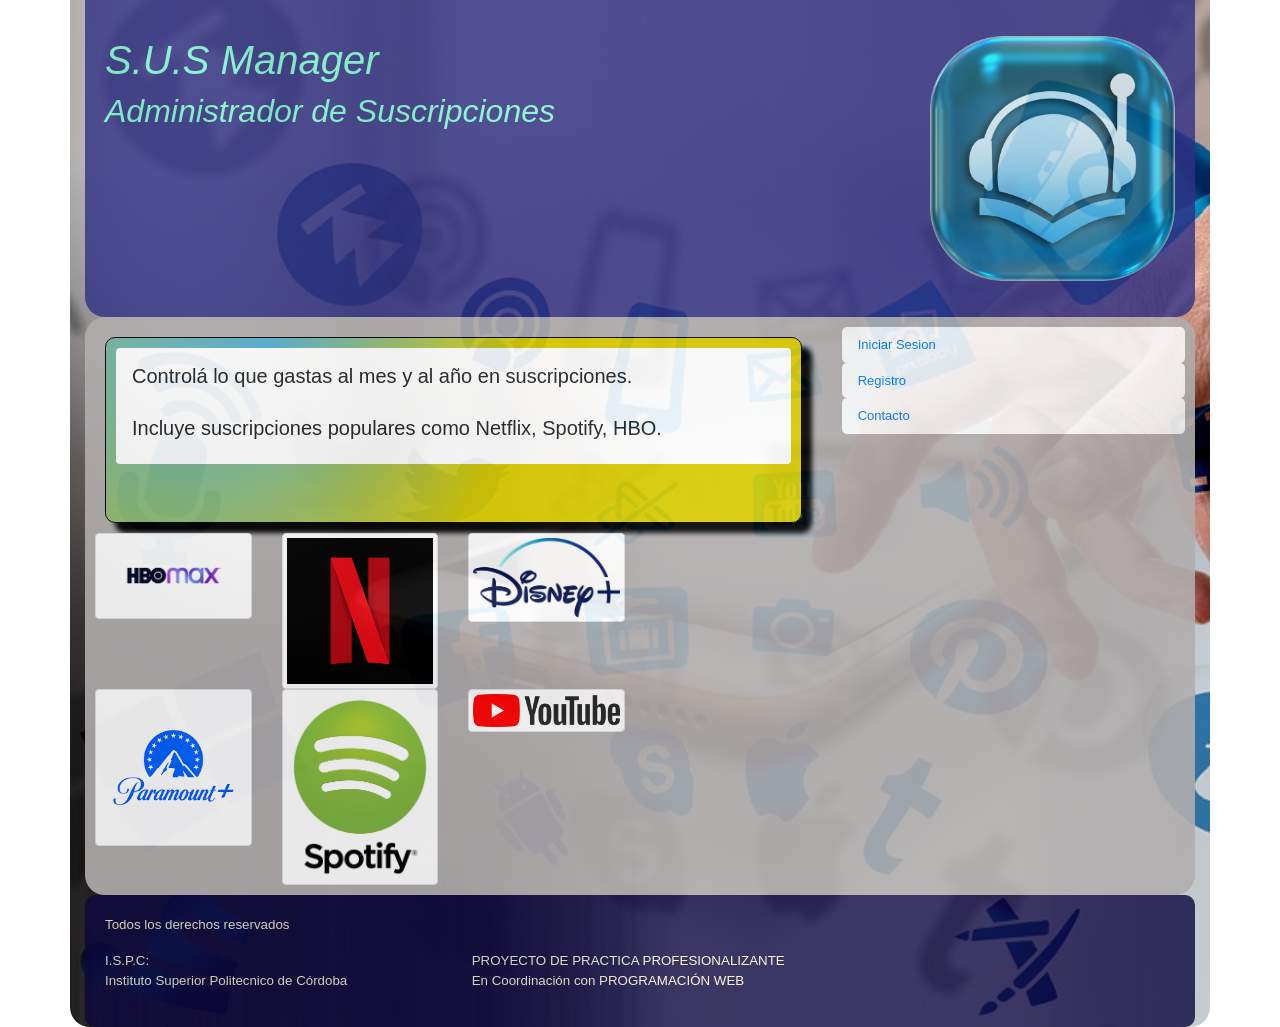
<file: index.html>
<!DOCTYPE html>
<html lang="en">
<head>
    <meta charset="UTF-8">
    <meta http-equiv="X-UA-Compatible" content="IE=edge">
    <meta name="viewport" content="width=device-width, initial-scale=1.0">
    <meta name="description" content="Pagina de inicio del sistema S.U.S Manager">
    <meta name="keywords" content="suscripcion, manager, inicio, plataformas, perfil">
    <title>SUS Manager</title>
    <link rel="stylesheet" href="css/estilo.css">
    <link rel="icon" href="css/favicon.jpg" sizes="16x16" type="image/jpg">

    <!-- Bootstrap CSS -->
    <link rel="stylesheet" href="https://stackpath.bootstrapcdn.com/bootstrap/4.1.3/css/bootstrap.min.css">
    <link rel="stylesheet" href="https://stackpath.bootstrapcdn.com/font-awesome/4.7.0/css/font-awesome.min.css">
    <title>Bootstrap 4</title>
    
</head>
<body>
        <section class="container">
            <div class="cabecera">
                <div class="row">
                    <div class="col-12">
                        <p></p>
                    </div>
                    <div class="col-9">
                        <h1>S.U.S Manager</h1>
                        <h2>Administrador de Suscripciones</h2>
                    </div>
                        
                    <div class="col-3">
                        <figure>
                            <img src="css/logo.png" class="img-fluid">
                                
                        </figure>
                    </div>
                </div>
             </div>
            <div class="cuerpo">
                <div class="row">
                    <div class="col-8">
                        <div id="icono">
                            <div class="shadow p-3 mb-5 bg-white rounded">
                                <h5>Controlá lo que gastas al mes y al año en suscripciones.</h5>
                            </br>
                                <h5>Incluye suscripciones populares como Netflix, Spotify, HBO.</5>
                                
                                
                            </div>
                        </div>
                        
                    </div>
                    <div class="col-4">
                        <div class="menu">
                            <nav class="navbar navbar-light bg-light">
                                <a href="sesion.html">Iniciar Sesion</a>
                            </nav>
                            <nav class="navbar navbar-light bg-light">
                                <a href="registro.html">Registro</a>
                            </nav>
                            <nav class="navbar navbar-light bg-light">
                                <a href="contacto.html">Contacto</a>
                            </nav>
                        </div>
                    </div>
                    <div class="col-8">
                        <div class="row">
                            <div class="col-3">
                                <picture>
                                    <source srcset="iconos/hbo.jpg" type="image">
                                    <img src="iconos/hbo.jpg" class="img-fluid img-thumbnail">
                                </picture>
                                
                            </div>
                            <div class="col-3">
                                <picture>
                                    <source srcset="iconos/netflix.png" type="image">
                                    <img src="iconos/netflix.png" class="img-fluid img-thumbnail">
                                </picture>
                                
                            </div>
                            <div class="col-3">
                                <picture>
                                    <source srcset="iconos/disney.png" type="image">
                                    <img src="iconos/disney.png" class="img-fluid img-thumbnail">
                                </picture>
                                
                            </div>
                        </div>
                    </div>
                    <div class="col-8">
                        <div class="row">
                            <div class="col-3">
                                <picture>
                                    <source srcset="iconos/paramount.png" type="image">
                                    <img src="iconos/paramount.png" class="img-fluid img-thumbnail" alt="...">
                                </picture>
                            </div>
                            <div class="col-3">
                                <picture>
                                    <source srcset="iconos/spotify.png" type="image">
                                    <img src="iconos/spotify.png" class="img-fluid img-thumbnail">
                                </picture>
                            </div>
                            <div class="col-3">
                                <picture>
                                    <source srcset="iconos/youtube.png" type="image">
                                    <img src="iconos/youtube.png" class="img-fluid img-thumbnail">
                                </picture>
                                
                            </div>
                        </div>
                    </div>
                </div> 
            </div>
            
            <footer>
                <div class="pie">
                    <div class="row">
                        <div class="col-12">
                            <p>
                                Todos los derechos reservados
                            </p>
                            
                        </div>
                        <div class="col-4">
                            <p>
                                I.S.P.C:
                            <br>
                                Instituto Superior Politecnico de Córdoba
                            </p>
                        </div>
                        <div class="col-4">
                            <p>
                                PROYECTO DE PRACTICA PROFESIONALIZANTE
                            <br>
                                En Coordinación con PROGRAMACIÓN WEB
                            </p>
                        </div>
                    </div>
                    
                </div>
            </footer>


    </section>

    <!-- Optional JavaScript -->
        <!-- jQuery first, then Popper.js, then Bootstrap JS -->
        <script src="https://code.jquery.com/jquery-3.3.1.slim.min.js"></script>
        <script src="https://cdnjs.cloudflare.com/ajax/libs/popper.js/1.14.3/umd/popper.min.js"></script>
        <script src="https://stackpath.bootstrapcdn.com/bootstrap/4.1.3/js/bootstrap.min.js" ></script>

</body>
</html>
</file>
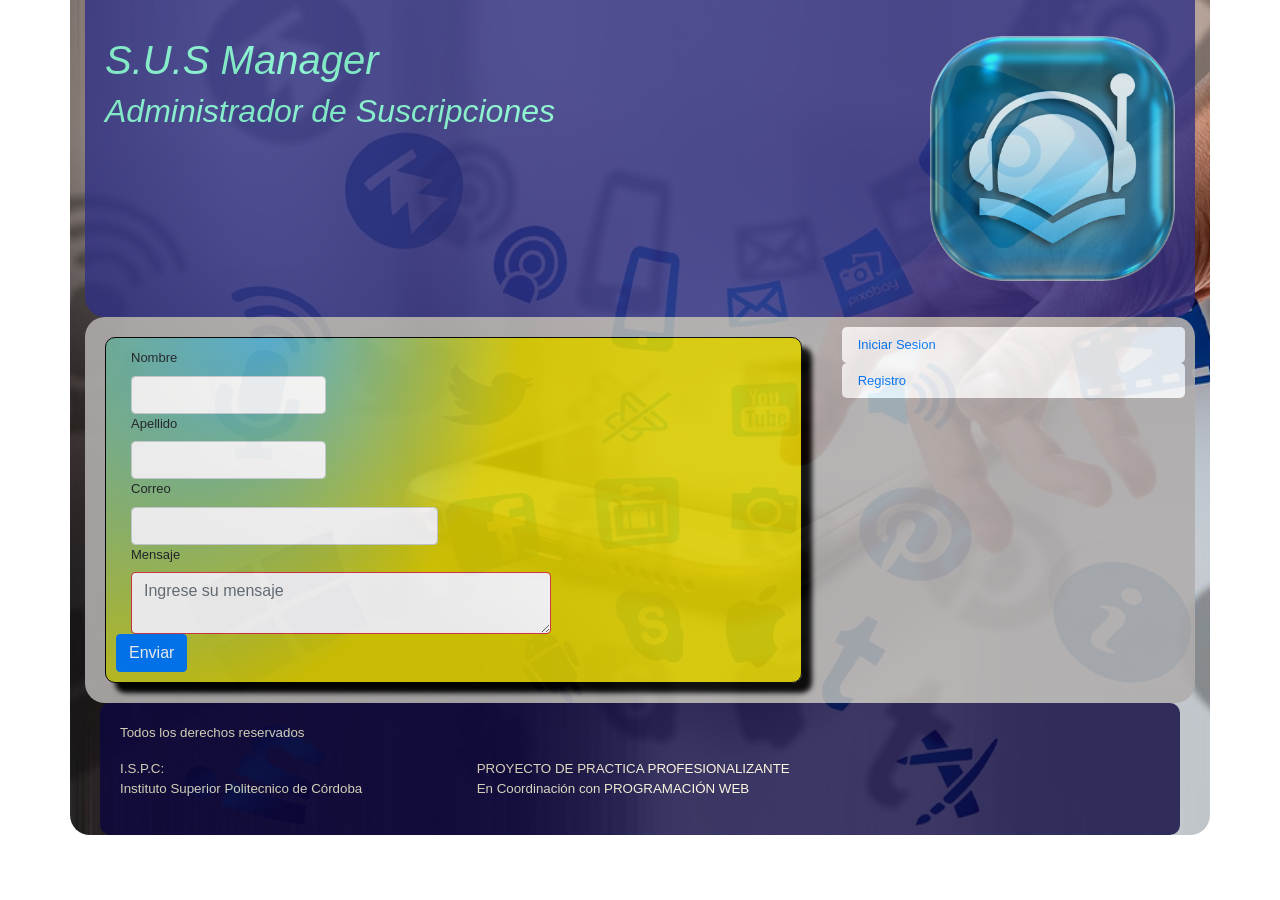
<file: contacto.html>
<!DOCTYPE html>
<html lang="en">
<head>
    <meta charset="UTF-8">
    <meta http-equiv="X-UA-Compatible" content="IE=edge">
    <meta name="viewport" content="width=device-width, initial-scale=1.0">
    <meta name="description" content="En esta pagina, podra ingresar sus datos y consultas y nos contactaremos con usted">
    <meta name="keywords" content="suscripcion, manager, consulta, datos, mensaje">
    <link rel="stylesheet" href="css/estilo.css">
    <link rel="icon" href="css/favicon.jpg" sizes="16x16" type="image/jpg">
    <link rel="stylesheet" href="https://stackpath.bootstrapcdn.com/bootstrap/4.1.3/css/bootstrap.min.css">
    <link rel="stylesheet" href="https://stackpath.bootstrapcdn.com/font-awesome/4.7.0/css/font-awesome.min.css">
    <title>S.U.S Manager - Contacto</title>
    
</head>
<body>
        <section class="container">
            <div class="cabecera">
                <div class="row">
                    <div class="col-12">
                        <p></p>
                    </div>
                    <div class="col-9">
                        <h1>S.U.S Manager</h1>
                        <h2>Administrador de Suscripciones</h2>
                    </div>   
                    <div class="col-3">
                        <figure>
                            <img src="css/logo.png" class="img-fluid">  
                        </figure>
                    </div>
                    
                </div>
            </div>
            <div class="cuerpo">
                <div class="row">
                    <div class="col-8">
                        <div id="icono">
                            <div class="col-4">
                                <label for="validationDefault01" class="form-label" >Nombre</label>
                                <input type="text" class="form-control" id="validationDefault01" value="" required>
                            </div>
                            <div class="col-4">
                                <label for="validationDefault02" class="form-label">Apellido</label>
                                <input type="text" class="form-control" id="validationDefault02" value="" required>
                            </div>
                            <div class="col-6">
                                <label for="validationDefaultCorreo" class="form-label">Correo</label>
                                <input type="email" class="form-control" id="validationDefaultCorreo"  aria-describedby="inputGroupPrepend2" required>
                            </div>
                            <div class="col-8">
                                <label for="validationTextarea" class="form-label">Mensaje</label>
                                <textarea class="form-control is-invalid" id="validationTextarea" placeholder="Ingrese su mensaje" required></textarea>
                            </div>
                            <button class="btn btn-primary" type="submit" onclick="mensaje()" onclick="redireccion()">Enviar</button>           
                        </div>       
                    </div>
                    <div class="col-4">
                        <div class="menu">
                            <nav class="navbar navbar-light bg-light">
                                <a href="sesion.html">Iniciar Sesion</a>
                            </nav>
                            
                            <nav class="navbar navbar-light bg-light">
                                <a href="registro.html">Registro</a>
                            </nav>   
                        </div>
                    </div>
                </div>
            </div>               
            <footer class="container">
                <div class="pie">
                    <div class="row">
                        <div class="col-12">
                            <p>
                                Todos los derechos reservados
                            </p>
                                
                            </div>
                            <div class="col-4">
                                <p>
                                    I.S.P.C:
                                <br>
                                    Instituto Superior Politecnico de Córdoba
                                </p>
                            </div>
                            <div class="col-4">
                                <p>
                                    PROYECTO DE PRACTICA PROFESIONALIZANTE
                                <br>
                                    En Coordinación con PROGRAMACIÓN WEB
                                </p>
                            </div>
                            
                        </div>
                    </div>
                </footer>
        </section>

    <!-- Optional JavaScript -->
        <!-- jQuery first, then Popper.js, then Bootstrap JS -->
        <script src="https://code.jquery.com/jquery-3.3.1.slim.min.js"></script>
        <script src="https://cdnjs.cloudflare.com/ajax/libs/popper.js/1.14.3/umd/popper.min.js"></script>
        <script src="https://stackpath.bootstrapcdn.com/bootstrap/4.1.3/js/bootstrap.min.js" ></script>
        <script src="funcionesgrupo99.js"></script>
    </body>
</html>
</file>
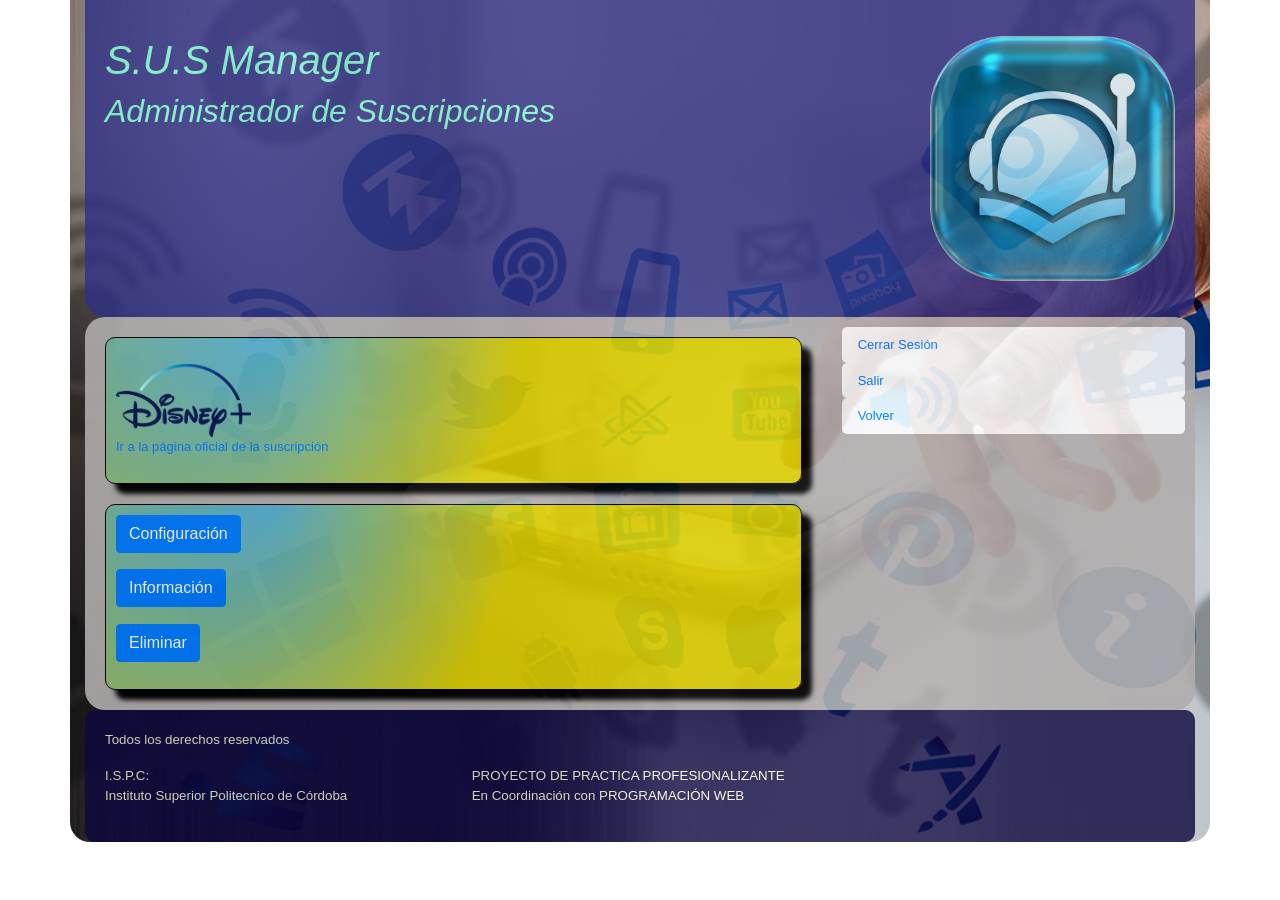
<file: disney.html>
<!DOCTYPE html>
<html lang="en">
<head>
    <meta charset="UTF-8">
    <meta http-equiv="X-UA-Compatible" content="IE=edge">
    <meta name="viewport" content="width=device-width, initial-scale=1.0">
    <meta name="description" content="En esta pagina, podra configurar su suscripcion de Disney Plus">
    <meta name="keywords" content="suscripcion, manager, plataforma, Disney, información">
    <link rel="stylesheet" href="css/estilo.css">
    <link rel="icon" href="css/favicon.jpg" sizes="16x16" type="image/jpg">
    <link rel="stylesheet" href="https://stackpath.bootstrapcdn.com/bootstrap/4.1.3/css/bootstrap.min.css">
    <link rel="stylesheet" href="https://stackpath.bootstrapcdn.com/font-awesome/4.7.0/css/font-awesome.min.css">
    <title>S.U.S Manager - Disney+</title>
    
</head>

<body>
    <section class="container">
        <div class="cabecera">
            <div class="row">
                <div class="col-12">
                    <p></p>
                </div>
                <div class="col-9">
                    <h1>S.U.S Manager</h1>
                    <h2>Administrador de Suscripciones</h2>
                </div>
                <div class="col-3">
                <figure>
                    <img src="css/logo.png" class="img-fluid">  
                </figure>
                </div>
                
            </div>
        </div>
        
        <div class="cuerpo">
            <div class="row">
                <div class="col-8">
                    <div id="icono">
                        <p>
                            <a target="_blanck" href="https://www.disneyplus.com/es-ar">
                            <figure>
                                <img src="iconos/disney.png" width="20%">
                                <figcaption>Ir a la página oficial de la suscripción</figcaption>
                            </figure>
                            </a>
    
                        </p>
                    </div>
                </div>
                <div class="col-4">
                    <div class=menu>
                        <div class="menu">
                            <nav class="navbar navbar-light bg-light">
                                <a href="sesion.html">Cerrar Sesión</a>
                            </nav>
                            
                            <nav class="navbar navbar-light bg-light">
                                <a href="index.html">Salir</a>
                            </nav>

                            <nav class="navbar navbar-light bg-light">
                                <a href="plataforma.html">Volver</a>
                            </nav>
                            
                        </div>
                    </div>
                
                </div>

                <div class="col-8">
                    <div id="icono">
                        <p>
                            <a class="btn btn-primary" data-toggle="collapse" href="#configuracion" role="button" aria-expanded="false" aria-controls="multiCollapseExample1">Configuración</a>
                        </p>
                        <div class="row">
                            <div class="col">
                              <div class="collapse multi-collapse" id="configuracion">
                                <div class="card card-body">
                                    <div>
                                        <h4><span class="badge badge-secondary">Importe</br> Mensual</span></h4>
                                        <p>
                                            <div class="input-group mb-3">
                                                <div class="input-group-prepend">
                                                  <span class="input-group-text">$</span>
                                                </div>
                
                                                <input type="number" class="form-control" aria-label="Amount (to the nearest dollar)">
                                                
                                            </div>
                                        </p>
                
                                        <button type="button" class="btn btn-light">Modificar</button>
                                        
                                    </div>

                                    <div>
                                        <h4><span class="badge badge-secondary">Período de </br> Facturación</span></h4>
                                        <p>
                                            <select class="custom-select" id="inputGroupSelect01">
                                                <option selected>Choose...</option>
                                                <option value="1">Cada 20 días</option>
                                                <option value="2">Cada 30 días</option>
                                                
                                            </select>
                                        </p>
                                        <button type="button" class="btn btn-light">Modificar</button>
                        
                                    </div>

                                    <div>
                                        <h4><span class="badge badge-secondary">Activar </br> Alertas</span></h4>
                                        <p>
                                            <select class="custom-select" id="inputGroupSelect01">
                                                <option selected>Choose...</option>
                                                <option value="1">Si</option>
                                                <option value="2">No</option>
                                                
                                              </select>
                                        </p>
                                            <button type="button" class="btn btn-light">Modificar</button>
                                            
                                    </div>
                                </div>
                            </div>

                            <!--hacemos un collapse de informacion-->
                            <p>
                                <a class="btn btn-primary" data-toggle="collapse" href="#informacion" role="button" aria-expanded="false" aria-controls="informacion">Información</a>
                            </p>
                            <div class="row">
                                <div class="col">
                                  <div class="collapse multi-collapse" id="informacion">
                                    <div class="card card-body">
                                        <div>
                                            <h4><span class="badge badge-secondary">Importe</br> Mensual</span></h4>
                                            <p>
                                                <span class="badge badge-primary">$ 000,00</span>
                                            </p>
                                        </div>

                                        <div>
                                            <h4><span class="badge badge-secondary">Período de </br> Facturación</span></h4>
                                            <p>
                                                <span class="badge badge-primary">$ 30 días</span>
                                            </p>
                                        </div>

                                        <div>
                                            <h4><span class="badge badge-secondary">Alertas</span></h4>
                                            <p>
                                                <span class="badge badge-primary">$ Activas</span>
                                            </p>
                                        </div>

                                    </div>
                                  </div>
                                </div>

                            </div>

                            <!--hacemos un collapse de eliminar-->
                            <p>
                                <a class="btn btn-primary" data-toggle="collapse" href="#eliminar" role="button" aria-expanded="false" aria-controls="eliminar--">Eliminar</a>
                            </p>
                            <div class="row">
                                <div class="col">
                                  <div class="collapse multi-collapse" id="eliminar">
                                    <div class="card card-body">
                                        <div class="alert alert-danger" role="alert">
                                            Si usted elimina esta Suscripcion ya no podrá administrarla con S.U.S Manager Administrator
                                        </div>

                                    </div>
                                  </div>
                                </div>

                            </div>
                        </div>
                    </div>
                    
                </div>
                </div>
            </div>
            </div>
        </div>

        <footer>
            <div class="pie">
                <div class="row">
                    <div class="col-12">
                        <p>
                            Todos los derechos reservados
                        </p>
                        
                    </div>
                    <div class="col-4">
                        <p>
                            I.S.P.C:
                        <br>
                            Instituto Superior Politecnico de Córdoba
                        </p>
                    </div>
                    <div class="col-4">
                        <p>
                            PROYECTO DE PRACTICA PROFESIONALIZANTE
                        <br>
                            En Coordinación con PROGRAMACIÓN WEB
                        </p>
                    </div>
                </div>
                
            </div>
        </footer>            
    </section>
        <!-- Optional JavaScript -->
        <!-- jQuery first, then Popper.js, then Bootstrap JS -->
        <script src="https://code.jquery.com/jquery-3.3.1.slim.min.js"></script>
        <script src="https://cdnjs.cloudflare.com/ajax/libs/popper.js/1.14.3/umd/popper.min.js"></script>
        <script src="https://stackpath.bootstrapcdn.com/bootstrap/4.1.3/js/bootstrap.min.js" ></script> 
</body>
</html>
</file>
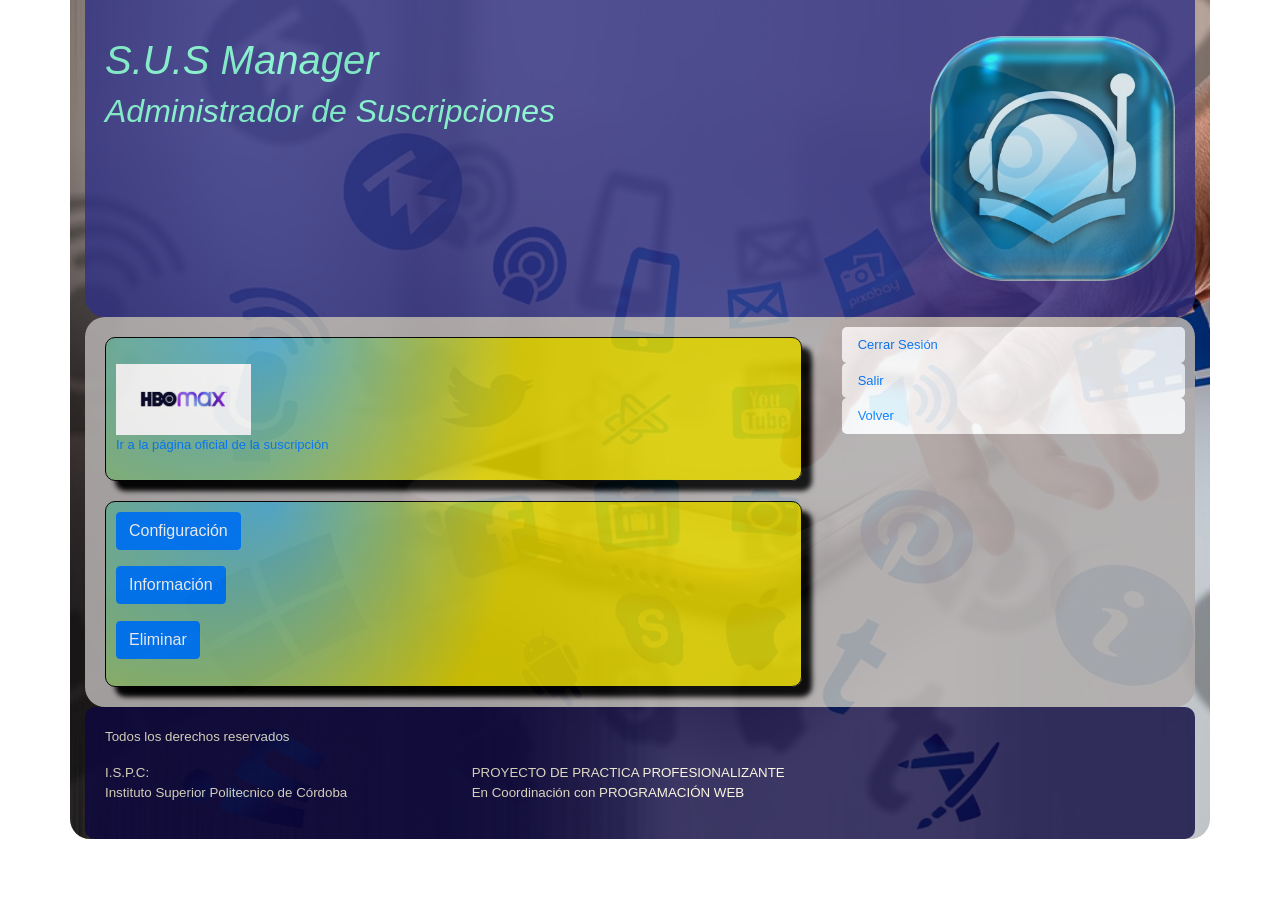
<file: hbo.html>
<!DOCTYPE html>
<html lang="en">
<head>
    <meta charset="UTF-8">
    <meta http-equiv="X-UA-Compatible" content="IE=edge">
    <meta name="viewport" content="width=device-width, initial-scale=1.0">
    <meta name="description" content="En esta pagina, podra configurar su suscripcion de HBO max">
    <meta name="keywords" content="suscripcion, manager, plataforma, HBO, información">
    <link rel="stylesheet" href="css/estilo.css">
    <link rel="icon" href="css/favicon.jpg" sizes="16x16" type="image/jpg">
    <link rel="stylesheet" href="https://stackpath.bootstrapcdn.com/bootstrap/4.1.3/css/bootstrap.min.css">
    <link rel="stylesheet" href="https://stackpath.bootstrapcdn.com/font-awesome/4.7.0/css/font-awesome.min.css">
    <title>S.U.S Manager - HBO max</title>
    
</head>

<body>
    <section class="container">
        <div class="cabecera">
            <div class="row">
                <div class="col-12">
                    <p></p>
                </div>
                <div class="col-9">
                    <h1>S.U.S Manager</h1>
                    <h2>Administrador de Suscripciones</h2>
                </div>
                <div class="col-3">
                <figure>
                    <img src="css/logo.png" class="img-fluid">   
                </figure>
                </div>
                
            </div>
        </div>
        
        <div class="cuerpo">
            <div class="row">
                <div class="col-8">
                    <div id="icono">
                        <p>
                            <a target="_blanck" href="https://www.hbomax.com/ar/es">
                            <figure>
                                <img src="iconos/hbo.jpg" width="20%">
                                <figcaption>Ir a la página oficial de la suscripción</figcaption>
                            </figure>
                            </a>
    
                        </p>
                    </div>
                </div>
                <div class="col-4">
                    <div class=menu>
                        <div class="menu">
                            <nav class="navbar navbar-light bg-light">
                                <a href="sesion.html">Cerrar Sesión</a>
                            </nav>
                            
                            <nav class="navbar navbar-light bg-light">
                                <a href="index.html">Salir</a>
                            </nav>

                            <nav class="navbar navbar-light bg-light">
                                <a href="plataforma.html">Volver</a>
                            </nav>
                            
                        </div>
                    </div>
                
                </div>

                <div class="col-8">
                    <div id="icono">
                        <p>
                            <a class="btn btn-primary" data-toggle="collapse" href="#configuracion" role="button" aria-expanded="false" aria-controls="multiCollapseExample1">Configuración</a>
                        </p>
                        <div class="row">
                            <div class="col">
                              <div class="collapse multi-collapse" id="configuracion">
                                <div class="card card-body">
                                    <div>
                                        <h4><span class="badge badge-secondary">Importe</br> Mensual</span></h4>
                                        <p>
                                            <div class="input-group mb-3">
                                                <div class="input-group-prepend">
                                                  <span class="input-group-text">$</span>
                                                </div>
                
                                                <input type="number" class="form-control" aria-label="Amount (to the nearest dollar)">
                                                
                                            </div>
                                        </p>
                
                                        <button type="button" class="btn btn-light">Modificar</button>
                                        
                                    </div>

                                    <div>
                                        <h4><span class="badge badge-secondary">Período de </br> Facturación</span></h4>
                                        <p>
                                            <select class="custom-select" id="inputGroupSelect01">
                                                <option selected>Choose...</option>
                                                <option value="1">Cada 20 días</option>
                                                <option value="2">Cada 30 días</option>
                                                
                                            </select>
                                        </p>
                                        <button type="button" class="btn btn-light">Modificar</button>
                        
                                    </div>

                                    <div>
                                        <h4><span class="badge badge-secondary">Activar </br> Alertas</span></h4>
                                        <p>
                                            <select class="custom-select" id="inputGroupSelect01">
                                                <option selected>Choose...</option>
                                                <option value="1">Si</option>
                                                <option value="2">No</option>
                                                
                                              </select>
                                        </p>
                                            <button type="button" class="btn btn-light">Modificar</button>
                                            
                                    </div>
                                </div>
                            </div>

                            <!--hacemos un collapse de informacion-->
                            <p>
                                <a class="btn btn-primary" data-toggle="collapse" href="#informacion" role="button" aria-expanded="false" aria-controls="informacion">Información</a>
                            </p>
                            <div class="row">
                                <div class="col">
                                  <div class="collapse multi-collapse" id="informacion">
                                    <div class="card card-body">
                                        <div>
                                            <h4><span class="badge badge-secondary">Importe</br> Mensual</span></h4>
                                            <p>
                                                <span class="badge badge-primary">$ 000,00</span>
                                            </p>
                                        </div>

                                        <div>
                                            <h4><span class="badge badge-secondary">Período de </br> Facturación</span></h4>
                                            <p>
                                                <span class="badge badge-primary">$ 30 días</span>
                                            </p>
                                        </div>

                                        <div>
                                            <h4><span class="badge badge-secondary">Alertas</span></h4>
                                            <p>
                                                <span class="badge badge-primary">$ Activas</span>
                                            </p>
                                        </div>

                                    </div>
                                  </div>
                                </div>

                            </div>

                            <!--hacemos un collapse de eliminar-->
                            <p>
                                <a class="btn btn-primary" data-toggle="collapse" href="#eliminar" role="button" aria-expanded="false" aria-controls="eliminar--">Eliminar</a>
                            </p>
                            <div class="row">
                                <div class="col">
                                  <div class="collapse multi-collapse" id="eliminar">
                                    <div class="card card-body">
                                        <div class="alert alert-danger" role="alert">
                                            Si usted elimina esta Suscripcion ya no podrá administrarla con S.U.S Manager Administrator
                                        </div>

                                    </div>
                                  </div>
                                </div>

                            </div>
                        </div>
                    </div>
                    
                </div>
                </div>
            </div>
            </div>
        </div>

        <footer>
            <div class="pie">
                <div class="row">
                    <div class="col-12">
                        <p>
                            Todos los derechos reservados
                        </p>
                        
                    </div>
                    <div class="col-4">
                        <p>
                            I.S.P.C:
                        <br>
                            Instituto Superior Politecnico de Córdoba
                        </p>
                    </div>
                    <div class="col-4">
                        <p>
                            PROYECTO DE PRACTICA PROFESIONALIZANTE
                        <br>
                            En Coordinación con PROGRAMACIÓN WEB
                        </p>
                    </div>
                </div>
                
            </div>
        </footer>            
    </section>
        <!-- Optional JavaScript -->
        <!-- jQuery first, then Popper.js, then Bootstrap JS -->
        <script src="https://code.jquery.com/jquery-3.3.1.slim.min.js"></script>
        <script src="https://cdnjs.cloudflare.com/ajax/libs/popper.js/1.14.3/umd/popper.min.js"></script>
        <script src="https://stackpath.bootstrapcdn.com/bootstrap/4.1.3/js/bootstrap.min.js" ></script> 
</body>
</html>
</file>
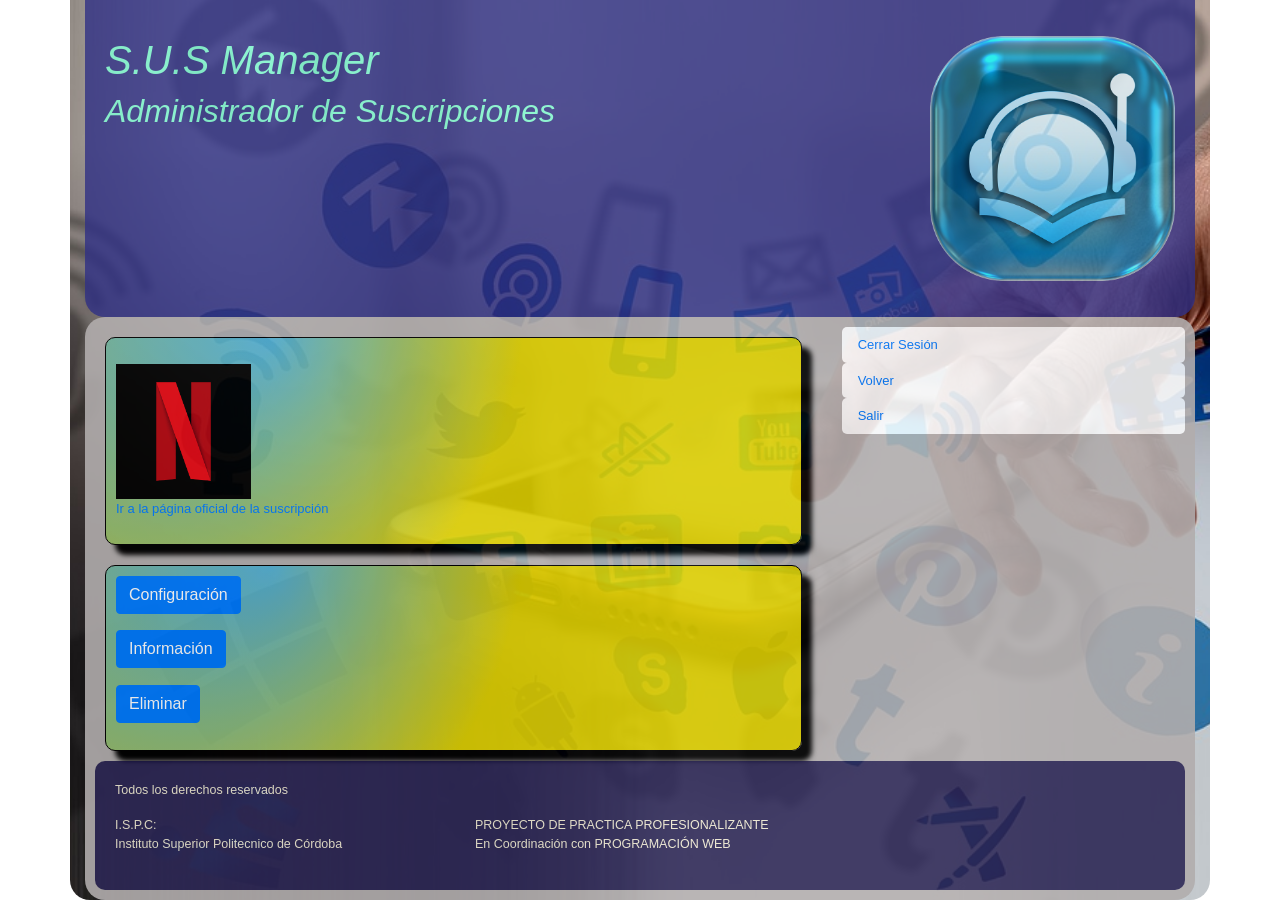
<file: netflix.html>
<!DOCTYPE html>
<html lang="en">
<head>
    <meta charset="UTF-8">
    <meta http-equiv="X-UA-Compatible" content="IE=edge">
    <meta name="viewport" content="width=device-width, initial-scale=1.0">
    <meta name="description" content="En esta pagina, podra configurar su suscripcion de Netflix">
    <meta name="keywords" content="suscripcion, manager, plataforma, Netflix, información">
    <link rel="stylesheet" href="css/estilo.css">
    <link rel="icon" href="css/favicon.jpg" sizes="16x16" type="image/jpg">
    <link rel="stylesheet" href="https://stackpath.bootstrapcdn.com/bootstrap/4.1.3/css/bootstrap.min.css">
    <link rel="stylesheet" href="https://stackpath.bootstrapcdn.com/font-awesome/4.7.0/css/font-awesome.min.css">
    <title>S.U.S Manager - Netflix</title>
    
</head>

<body>
    <section class="container">
        <div class="cabecera">
            <div class="row">
                <div class="col-12">
                    <p></p>
                </div>
                <div class="col-9">
                    <h1>S.U.S Manager</h1>
                    <h2>Administrador de Suscripciones</h2>
                </div>
                <div class="col-3">
                <figure>
                    <img src="css/logo.png" class="img-fluid">
                </figure>
                </div>
                
            </div>
        </div>
        
        <div class="cuerpo">
            <div class="row">
                <div class="col-8">
                    <div id="icono">
                        <p>
                            <a target="_blanck" href="https://www.netflix.com/ar/">
                            <figure>
                                <img src="iconos/netflix.png" width="20%">
                                <figcaption>Ir a la página oficial de la suscripción</figcaption>
                            </figure>
                            </a>
    
                        </p>
                        
                    </div>
                </div>

                <div class="col-4">
                    <div class=menu>
                        <div class="menu">
                            <nav class="navbar navbar-light bg-light">
                                <a href="sesion.html">Cerrar Sesión</a>
                            </nav>

                            <nav class="navbar navbar-light bg-light">
                                <a href="plataforma.html">Volver</a>
                            </nav>
                            
                            <nav class="navbar navbar-light bg-light">
                                <a href="index.html">Salir</a>
                            </nav>

                        </div>
                    </div>
                
                </div>

                <div class="col-8">
                    <div id="icono">
                        <p>
                            <a class="btn btn-primary" data-toggle="collapse" href="#configuracion" role="button" aria-expanded="false" aria-controls="multiCollapseExample1">Configuración</a>
                        </p>
                        <div class="row">
                            <div class="col">
                              <div class="collapse multi-collapse" id="configuracion">
                                <div class="card card-body">
                                    <div>
                                        <h4><span class="badge badge-secondary">Importe</br> Mensual</span></h4>
                                        <p>
                                            <div class="input-group mb-3">
                                                <div class="input-group-prepend">
                                                  <span class="input-group-text">$</span>
                                                </div>
                
                                                <input type="number" class="form-control" aria-label="Amount (to the nearest dollar)">
                                                
                                            </div>
                                        </p>
                
                                        <button type="button" class="btn btn-light">Modificar</button>
                                        
                                    </div>

                                    <div>
                                        <h4><span class="badge badge-secondary">Período de </br> Facturación</span></h4>
                                        <p>
                                            <select class="custom-select" id="inputGroupSelect01">
                                                <option selected>Choose...</option>
                                                <option value="1">Cada 20 días</option>
                                                <option value="2">Cada 30 días</option>
                                                
                                            </select>
                                        </p>
                                        <button type="button" class="btn btn-light">Modificar</button>
                        
                                    </div>

                                    <div>
                                        <h4><span class="badge badge-secondary">Activar </br> Alertas</span></h4>
                                        <p>
                                            <select class="custom-select" id="inputGroupSelect01">
                                                <option selected>Choose...</option>
                                                <option value="1">Si</option>
                                                <option value="2">No</option>
                                                
                                              </select>
                                        </p>
                                            <button type="button" class="btn btn-light">Modificar</button>
                                            
                                    </div>
                                </div>
                            </div>

                            <!--hacemos un collapse de informacion-->
                            <p>
                                <a class="btn btn-primary" data-toggle="collapse" href="#informacion" role="button" aria-expanded="false" aria-controls="informacion">Información</a>
                            </p>
                            <div class="row">
                                <div class="col">
                                  <div class="collapse multi-collapse" id="informacion">
                                    <div class="card card-body">
                                        <div>
                                            <h4><span class="badge badge-secondary">Importe</br> Mensual</span></h4>
                                            <p>
                                                <span class="badge badge-primary">$ 000,00</span>
                                            </p>
                                        </div>

                                        <div>
                                            <h4><span class="badge badge-secondary">Período de </br> Facturación</span></h4>
                                            <p>
                                                <span class="badge badge-primary">$ 30 días</span>
                                            </p>
                                        </div>

                                        <div>
                                            <h4><span class="badge badge-secondary">Alertas</span></h4>
                                            <p>
                                                <span class="badge badge-primary">$ Activas</span>
                                            </p>
                                        </div>

                                    </div>
                                  </div>
                                </div>

                            </div>

                            <!--hacemos un collapse de eliminar-->
                            <p>
                                <a class="btn btn-primary" data-toggle="collapse" href="#eliminar" role="button" aria-expanded="false" aria-controls="eliminar--">Eliminar</a>
                            </p>
                            <div class="row">
                                <div class="col">
                                  <div class="collapse multi-collapse" id="eliminar">
                                    <div class="card card-body">
                                        <div class="alert alert-danger" role="alert">
                                            Si usted elimina esta Suscripcion ya no podrá administrarla con S.U.S Manager Administrator
                                        </div>

                                    </div>
                                  </div>
                                </div>

                            </div>
                        </div>
                    </div>
                    
                </div>
            
            </div>
        </div>

        <footer>
            <div class="pie">
                <div class="row">
                    <div class="col-12">
                        <p>
                            Todos los derechos reservados
                        </p>
                        
                    </div>
                    <div class="col-4">
                        <p>
                            I.S.P.C:
                        <br>
                            Instituto Superior Politecnico de Córdoba
                        </p>
                    </div>
                    <div class="col-4">
                        <p>
                            PROYECTO DE PRACTICA PROFESIONALIZANTE
                        <br>
                            En Coordinación con PROGRAMACIÓN WEB
                        </p>
                    </div>
                </div>
                
            </div>
        </footer>
                
    </section>


        <!-- Optional JavaScript -->
        <!-- jQuery first, then Popper.js, then Bootstrap JS -->
        <script src="https://code.jquery.com/jquery-3.3.1.slim.min.js"></script>
        <script src="https://cdnjs.cloudflare.com/ajax/libs/popper.js/1.14.3/umd/popper.min.js"></script>
        <script src="https://stackpath.bootstrapcdn.com/bootstrap/4.1.3/js/bootstrap.min.js" ></script>

    
</body>
</html>
</file>
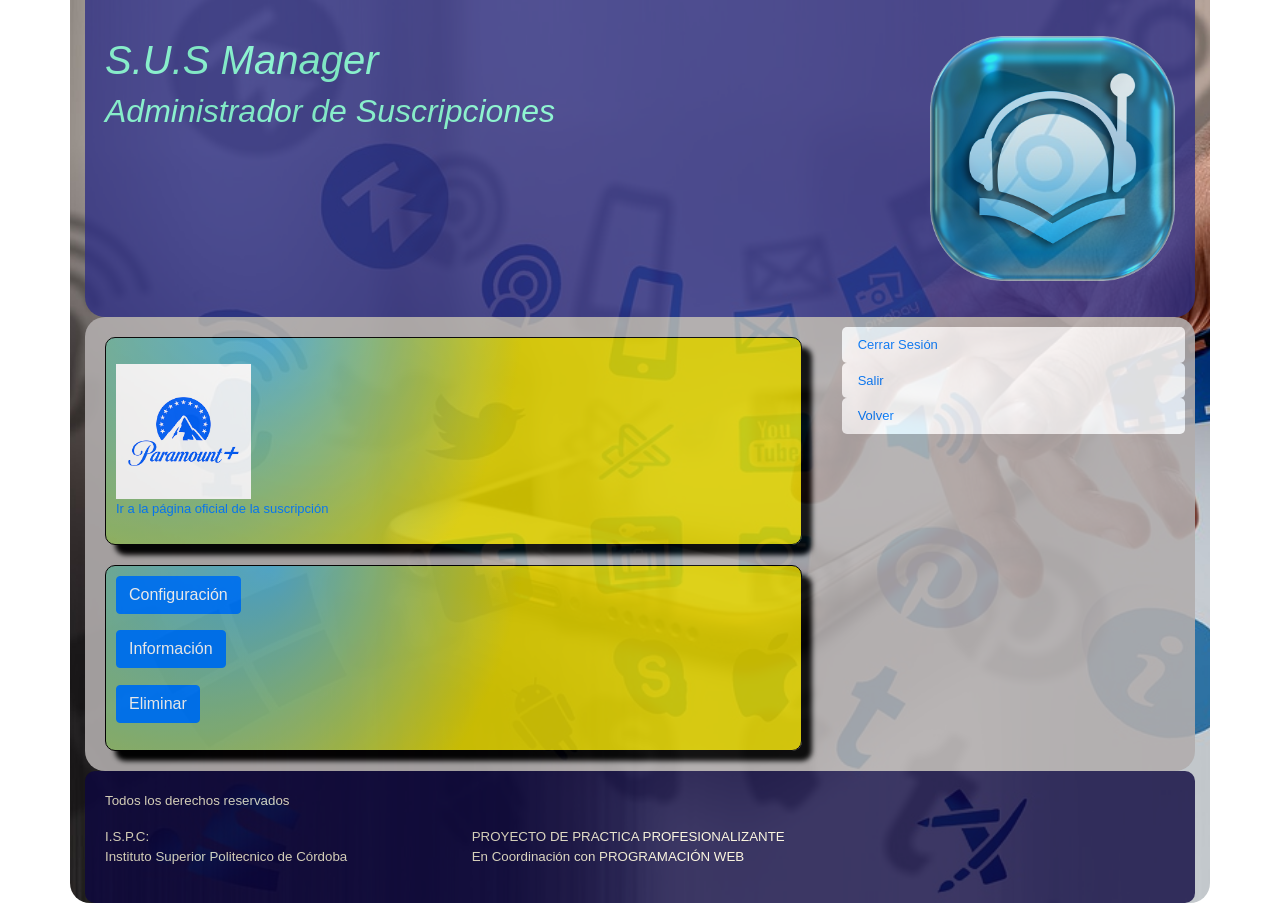
<file: paramount.html>
<!DOCTYPE html>
<html lang="en">
<head>
    <meta charset="UTF-8">
    <meta http-equiv="X-UA-Compatible" content="IE=edge">
    <meta name="viewport" content="width=device-width, initial-scale=1.0">
    <meta name="description" content="En esta pagina, encontrara Información general para configurar su suscripcion de Paramount">
    <meta name="keywords" content="suscripcion, manager, plataforma, paramount, información">
    <title>SUS Manager - Paramount</title>
    <link rel="stylesheet" href="css/estilo.css">
    <link rel="icon" href="css/favicon.jpg" sizes="16x16" type="image/jpg">

    <!-- Bootstrap CSS -->
    <link rel="stylesheet" href="https://stackpath.bootstrapcdn.com/bootstrap/4.1.3/css/bootstrap.min.css">
    <link rel="stylesheet" href="https://stackpath.bootstrapcdn.com/font-awesome/4.7.0/css/font-awesome.min.css">
    <title>Bootstrap 4</title>
    
</head>

<body>
    <section class="container">
        <div class="cabecera">
            <div class="row">
                <div class="col-12">
                    <p></p>
                </div>

                <div class="col-9">
                    <h1>S.U.S Manager</h1>
                    <h2>Administrador de Suscripciones</h2>
                </div>

                <div class="col-3">
                <figure>
                    <img src="css/logo.png" class="img-fluid">
                    
                </figure>
                </div>
            </div>
        </div>
        
        <div class="cuerpo">
            <div class="row">
                <div class="col-8">
                    <div id="icono">
                        <p>
                            <a target="_blanck" href="https://www.paramountplus.com/ar/">
                            <figure>
                                <img src="iconos/paramount.png" width="20%">
                                <figcaption>Ir a la página oficial de la suscripción</figcaption>
                            </figure>
                            </a>
    
                        </p>

                          
                        
                    </div>
                </div>

                <div class="col-4">
                    <div class=menu>
                        <div class="menu">
                            <nav class="navbar navbar-light bg-light">
                                <a href="sesion.html">Cerrar Sesión</a>
                            </nav>
                            
                            <nav class="navbar navbar-light bg-light">
                                <a href="index.html">Salir</a>
                            </nav>

                            <nav class="navbar navbar-light bg-light">
                                <a href="plataforma.html">Volver</a>
                            </nav>
                            
                        </div>
                    </div>
                
                </div>

                <div class="col-8">
                    <div id="icono">
                        <p>
                            <a class="btn btn-primary" data-toggle="collapse" href="#configuracion" role="button" aria-expanded="false" aria-controls="multiCollapseExample1">Configuración</a>
                        </p>
                        <div class="row">
                            <div class="col">
                              <div class="collapse multi-collapse" id="configuracion">
                                <div class="card card-body">
                                    <div>
                                        <h4><span class="badge badge-secondary">Importe</br> Mensual</span></h4>
                                        <p>
                                            <div class="input-group mb-3">
                                                <div class="input-group-prepend">
                                                  <span class="input-group-text">$</span>
                                                </div>
                
                                                <input type="number" class="form-control" aria-label="Amount (to the nearest dollar)">
                                                
                                            </div>
                                        </p>
                
                                        <button type="button" class="btn btn-light">Modificar</button>
                                        
                                    </div>

                                    <div>
                                        <h4><span class="badge badge-secondary">Período de </br> Facturación</span></h4>
                                        <p>
                                            <select class="custom-select" id="inputGroupSelect01">
                                                <option selected>Choose...</option>
                                                <option value="1">Cada 20 días</option>
                                                <option value="2">Cada 30 días</option>
                                                
                                            </select>
                                        </p>
                                        <button type="button" class="btn btn-light">Modificar</button>
                        
                                    </div>

                                    <div>
                                        <h4><span class="badge badge-secondary">Activar </br> Alertas</span></h4>
                                        <p>
                                            <select class="custom-select" id="inputGroupSelect01">
                                                <option selected>Choose...</option>
                                                <option value="1">Si</option>
                                                <option value="2">No</option>
                                                
                                              </select>
                                        </p>
                                            <button type="button" class="btn btn-light">Modificar</button>
                                            
                                    </div>
                                </div>
                            </div>

                            <!--hacemos un collapse de informacion-->
                            <p>
                                <a class="btn btn-primary" data-toggle="collapse" href="#informacion" role="button" aria-expanded="false" aria-controls="informacion">Información</a>
                            </p>
                            <div class="row">
                                <div class="col">
                                  <div class="collapse multi-collapse" id="informacion">
                                    <div class="card card-body">
                                        <div>
                                            <h4><span class="badge badge-secondary">Importe</br> Mensual</span></h4>
                                            <p>
                                                <span class="badge badge-primary">$ 000,00</span>
                                            </p>
                                        </div>

                                        <div>
                                            <h4><span class="badge badge-secondary">Período de </br> Facturación</span></h4>
                                            <p>
                                                <span class="badge badge-primary">$ 30 días</span>
                                            </p>
                                        </div>

                                        <div>
                                            <h4><span class="badge badge-secondary">Alertas</span></h4>
                                            <p>
                                                <span class="badge badge-primary">$ Activas</span>
                                            </p>
                                        </div>

                                    </div>
                                  </div>
                                </div>

                            </div>

                            <!--hacemos un collapse de eliminar-->
                            <p>
                                <a class="btn btn-primary" data-toggle="collapse" href="#eliminar" role="button" aria-expanded="false" aria-controls="eliminar--">Eliminar</a>
                            </p>
                            <div class="row">
                                <div class="col">
                                  <div class="collapse multi-collapse" id="eliminar">
                                    <div class="card card-body">
                                        <div class="alert alert-danger" role="alert">
                                            Si usted elimina esta Suscripcion ya no podrá administrarla con S.U.S Manager Administrator
                                        </div>

                                    </div>
                                  </div>
                                </div>

                            </div>
                        </div>
                    </div>
                    
                </div>
                    
                </div>
                </div>
            </div>
        </div>

        <footer>
            <div class="pie">
                <div class="row">
                    <div class="col-12">
                        <p>
                            Todos los derechos reservados
                        </p>
                        
                    </div>
                    <div class="col-4">
                        <p>
                            I.S.P.C:
                        <br>
                            Instituto Superior Politecnico de Córdoba
                        </p>
                    </div>
                    <div class="col-4">
                        <p>
                            PROYECTO DE PRACTICA PROFESIONALIZANTE
                        <br>
                            En Coordinación con PROGRAMACIÓN WEB
                        </p>
                    </div>
                </div>
                
            </div>
        </footer>
                
    </section>


        <!-- Optional JavaScript -->
        <!-- jQuery first, then Popper.js, then Bootstrap JS -->
        <script src="https://code.jquery.com/jquery-3.3.1.slim.min.js"></script>
        <script src="https://cdnjs.cloudflare.com/ajax/libs/popper.js/1.14.3/umd/popper.min.js"></script>
        <script src="https://stackpath.bootstrapcdn.com/bootstrap/4.1.3/js/bootstrap.min.js" ></script>

    
</body>

</html>
</file>
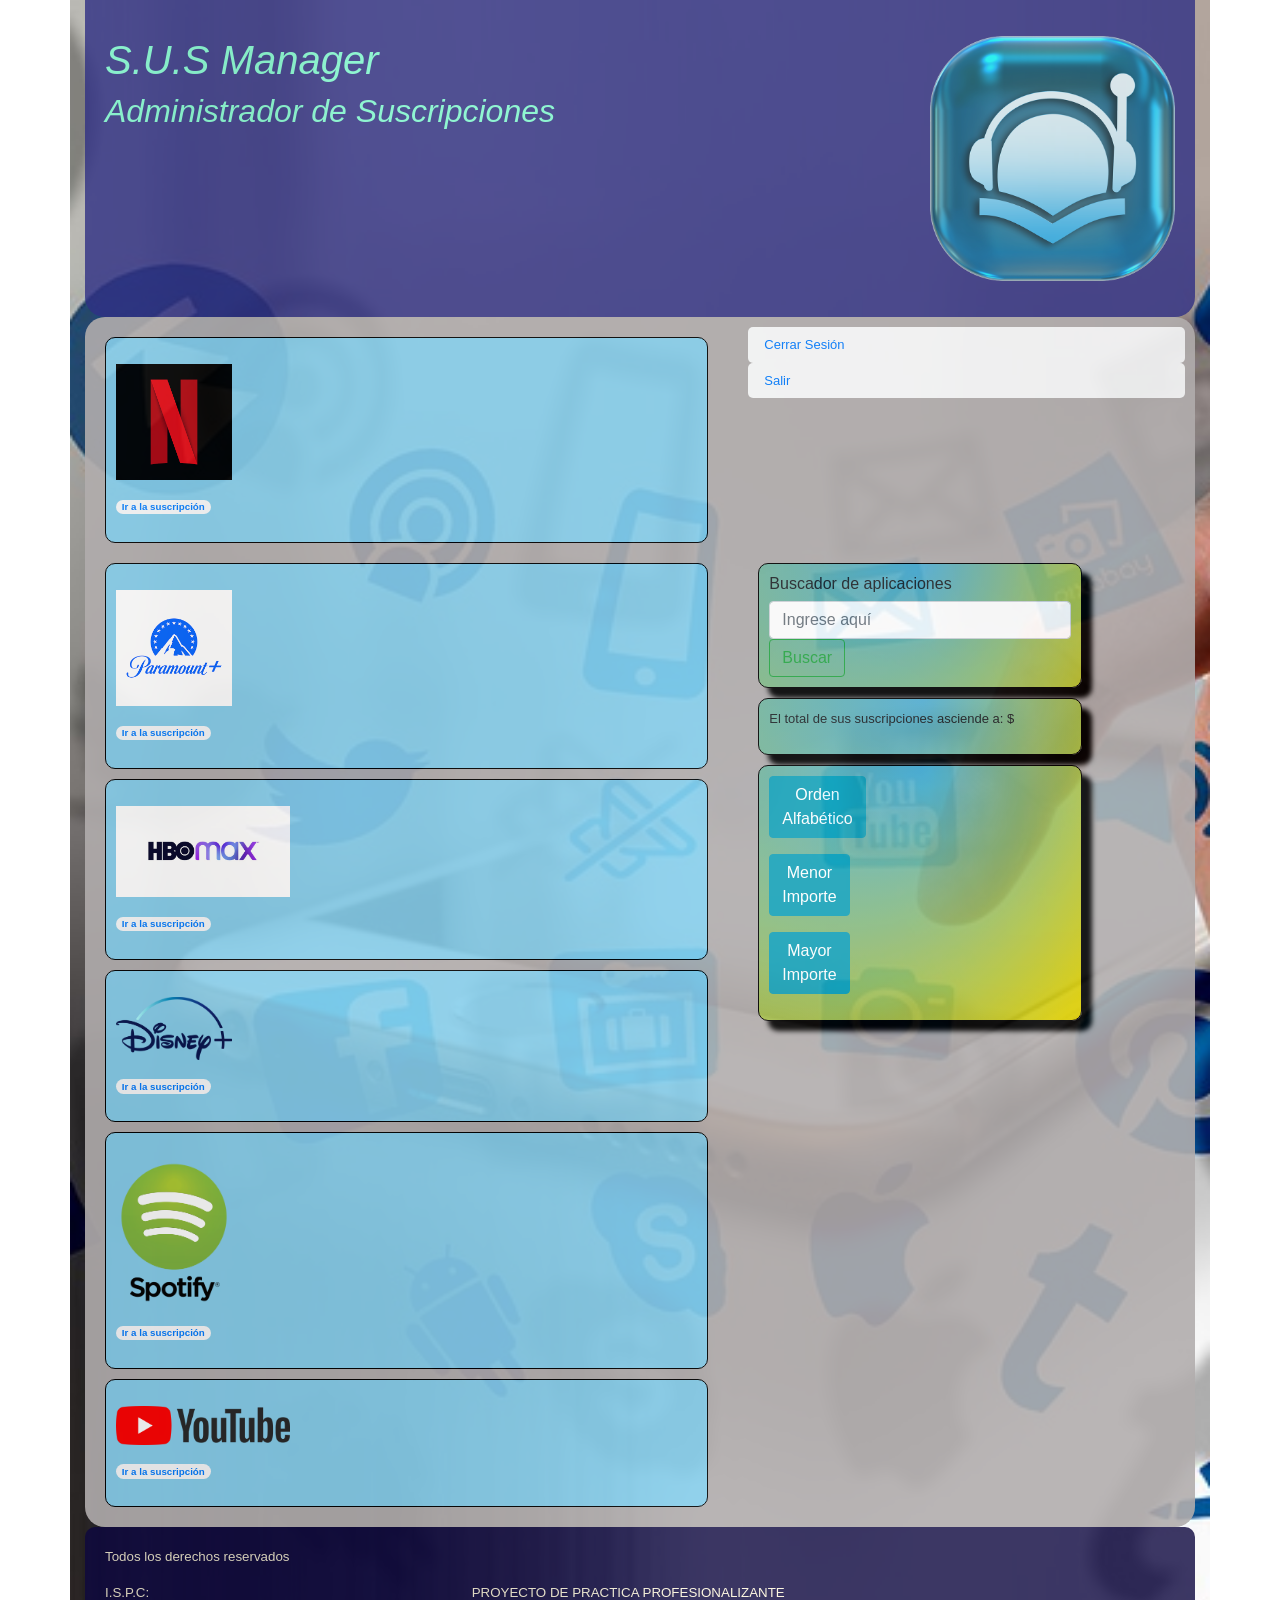
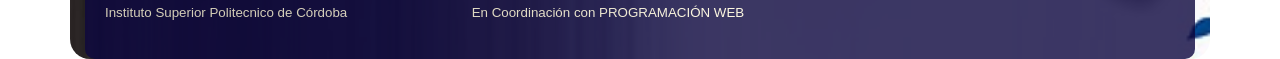
<file: plataforma.html>
<!DOCTYPE html>
<html lang="en">
<head>
    <meta charset="UTF-8">
    <meta http-equiv="X-UA-Compatible" content="IE=edge">
    <meta name="viewport" content="width=device-width, initial-scale=1.0">
    <meta name="description" content="En esta pagina, encontrara las plataformas disponibles en el gestor">
    <meta name="keywords" content="suscripcion, manager, plataforma, busqueda, oredenar">
    <title>Plataformas</title>
    <link rel="stylesheet" href="css/estilo.css">
    <link rel="icon" href="css/favicon.jpg" sizes="16x16" type="image/jpg">

    <!-- Bootstrap CSS -->
    <link rel="stylesheet" href="https://stackpath.bootstrapcdn.com/bootstrap/4.1.3/css/bootstrap.min.css">
    <link rel="stylesheet" href="https://stackpath.bootstrapcdn.com/font-awesome/4.7.0/css/font-awesome.min.css">
    <title>Bootstrap 4</title>
    
</head>

<body>
    <section class="container">
        <div class="cabecera">
            <div class="row">
                <div class="col-12">
                    <p></p>
                </div>

                <div class="col-9">
                    <h1>S.U.S Manager</h1>
                    <h2>Administrador de Suscripciones</h2>
                </div>

                <div class="col-3">
                <figure>
                    <img src="css/logo.png" class="img-fluid">
                    
                </figure>
                </div>
            </div>
        </div>    

        <div class="cuerpo">
            <div class="row">
                <div class="col-7">
                    <div class="evento" onmouseover="cambiarColor(this, color)" onmouseout="volverColor(this, color)" id="icono1">
                        <p id="color">
                            <a href="netflix.html">
                            <figure>
                                <img src="iconos/netflix.png" width="20%">
                                
                            </figure>
                            </a>
                            <span class="badge badge-pill badge-light"><a href="netflix.html">Ir a la suscripción</a></span>
                        </p>
                    </div>
                </div>

                <div class="col-5">
                    <div class="menu">
                        <nav class="navbar navbar-light bg-light">
                            <a id="color" onmouseover="cambiarColor()" onmouseout="volverColor()" href="sesion.html">Cerrar Sesión </a>
                        </nav>
                        
                        <nav class="navbar navbar-light bg-light">
                            <a href="index.html">Salir</a>
                        </nav>   
                    </div>
                </div>

                <div class="col-7">
                    <div class="evento" onmouseover="cambiarColor(this, color)" onmouseout="volverColor(this, color)" id="icono1">
                        <p>
                            <a href="paramount.html">
                            <figure>
                                <img src="iconos/paramount.png" width="20%">
                                
                            </figure>
                            </a>
                            <span class="badge badge-pill badge-light"><a href="paramount.html">Ir a la suscripción</a></span>
                        </p>
                    </div>
                    
                    <div class="evento" onmouseover="cambiarColor(this, color)" onmouseout="volverColor(this, color)" id="icono1">
                        <p>
                            <a href="hbo.html">
                            <figure>
                                <img src="iconos/hbo.jpg" width="30%">
                                
                            </figure>
                            </a>
                            <span class="badge badge-pill badge-light"><a href="hbo.html">Ir a la suscripción</a></span>
                        </p>
                    </div>

                    <div class="evento" onmouseover="cambiarColor(this, color)" onmouseout="volverColor(this, color)" id="icono1">
                        <p>
                            <a href="disney.html">
                            <figure>
                                <img src="iconos/disney.png" width="20%">
                                
                            </figure>
                            </a>
                            <span class="badge badge-pill badge-light"><a href="disney.html">Ir a la suscripción</a></span>
                        </p>
                    </div>

                    <div class="evento" onmouseover="cambiarColor(this, color)" onmouseout="volverColor(this, color)" id="icono1">
                        <p>
                            <a href="spotify.html">
                            <figure>
                                <img src="iconos/spotify.png" width="20%">
                                
                            </figure>
                            </a>
                            <span class="badge badge-pill badge-light"><a href="spotify.html">Ir a la suscripción</a></span>
                        </p>
                    </div>

                    <div class="evento" onmouseover="cambiarColor(this, color)" onmouseout="volverColor(this, color)" id="icono1">
                        <p>
                            <a href="youtube.html">
                            <figure>
                                <img src="iconos/youtube.png" width="30%">
                                
                            </figure>
                            </a>
                            <span class="badge badge-pill badge-light"><a href="youtube.html">Ir a la suscripción</a></span>
                        </p>
                    </div>
                </div>        
                <div class="col-4">
                
                    <!--Le permitira al usuario buscar una aplicacion en el caso que las que estan añadidas por default no sean suficientes o no estél la aplicacion que el usuario quiera administrar-->
                    <div id="icono">
                        <h6>
                            Buscador de aplicaciones
                        </h6>

                        <form class="form-inline-flex">
                            <input class="form-control mr-sm-2" type="search" placeholder="Ingrese aquí" aria-label="Search">
                            <button class="btn btn-outline-success my-2 my-sm-0" type="submit">Buscar</button>
                        </form>
                                
                    </div>

                    <div id="icono">
                        <p>
                            El total de sus suscripciones asciende a: $
                        </p>
                    </div>

                    <!--Le permitira al usuario ordenar alfabéticamente - en orden por mayor - menor importe la disposición visual de las aplicaciones-->
                    <div id="icono">
                        <p>
                            <button type="button" class="btn btn-info">Orden<br>Alfabético</button>
                        </p>
                        
                        <p>
                            <button type="button" class="btn btn-info">Menor<br>Importe</button>
                        </p>
    
                        <p>
                            <button type="button" class="btn btn-info">Mayor<br>Importe</button>
                        </p>
                    </div>

                </div>
            </div>        
        </div>    
        <footer>
            <div class="pie">
                <div class="row">
                    <div class="col-12">
                        <p>
                            Todos los derechos reservados
                        </p>
                        
                    </div>
                    <div class="col-4">
                        <p>
                            I.S.P.C:
                        <br>
                            Instituto Superior Politecnico de Córdoba
                        </p>
                    </div>
                    <div class="col-4">
                        <p>
                            PROYECTO DE PRACTICA PROFESIONALIZANTE
                        <br>
                            En Coordinación con PROGRAMACIÓN WEB
                        </p>
                    </div>
                </div>
                
            </div>
        </footer>              
    </section>
        <!-- Optional JavaScript -->
        <!-- jQuery first, then Popper.js, then Bootstrap JS -->
        <script src="https://code.jquery.com/jquery-3.3.1.slim.min.js"></script>
        <script src="https://cdnjs.cloudflare.com/ajax/libs/popper.js/1.14.3/umd/popper.min.js"></script>
        <script src="https://stackpath.bootstrapcdn.com/bootstrap/4.1.3/js/bootstrap.min.js" ></script>
        <script src="funcionesgrupo99.js"></script>
</body>
</html>
</file>
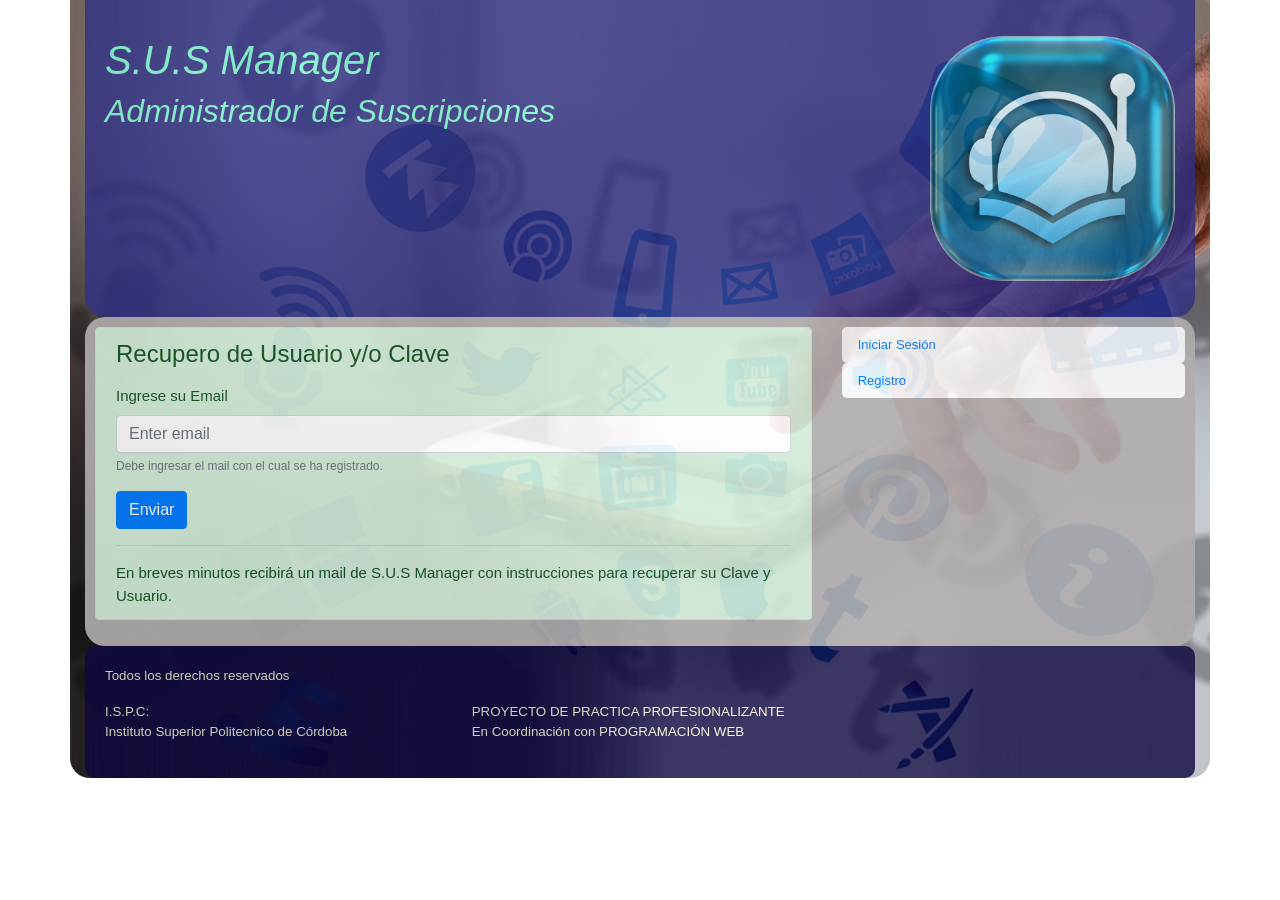
<file: recupero.html>
<!DOCTYPE html>
<html lang="en">
<head>
    <meta charset="UTF-8">
    <meta http-equiv="X-UA-Compatible" content="IE=edge">
    <meta name="viewport" content="width=device-width, initial-scale=1.0">
    <meta name="description" content="En esta pagina, podra ingresar recuperar su usuario y contraseña">
    <meta name="keywords" content="suscripcion, manager, recupero, usuario, contraseña">
    <link rel="stylesheet" href="css/estilo.css">
    <link rel="icon" href="css/favicon.jpg" sizes="16x16" type="image/jpg">
    <link rel="stylesheet" href="https://stackpath.bootstrapcdn.com/bootstrap/4.1.3/css/bootstrap.min.css">
    <link rel="stylesheet" href="https://stackpath.bootstrapcdn.com/font-awesome/4.7.0/css/font-awesome.min.css">
    <title>S.U.S Manager - Recuperar datos</title>
    
</head>

<body>
   <section class="container">
    <div class="cabecera">
        <div class="row">

            <div class="col-12">
                <p></p>
            </div>
            <div class="col-9">
                <h1>S.U.S Manager</h1>
                <h2>Administrador de Suscripciones</h2>
            </div>   
            <div class="col-3">
                <figure>
                    <img src="css/logo.png" class="img-fluid">  
                </figure>
            </div>
            
        </div>
    </div>
   
    <div class="cuerpo">
        <div class="row">
            <div class="col-8">
                <div class="alert alert-success" role="alert">
                    <h4 class="alert-heading">Recupero de Usuario y/o Clave</h4>
                    <p>
                        <form>
                            <div class="form-group">
                              <label for="exampleInputEmail1">Ingrese su Email</label>
                              <input type="email" class="form-control" id="exampleInputEmail1" aria-describedby="emailHelp" placeholder="Enter email">
                              <small id="emailHelp" class="form-text text-muted">Debe ingresar el mail con el cual se ha registrado.</small>
                            </div>
                            
                            <button type="submit" class="btn btn-primary">Enviar</button>
                          </form>
                    </p>
                    <hr>
                    <p class="mb-0">En breves minutos recibirá un mail de S.U.S Manager con instrucciones para recuperar su Clave y Usuario.</p>
                  </div>
            </div>     

            <div class="col-4">
                <div class="menu">
                    <nav class="navbar navbar-light bg-light">
                        <a href="sesion.html">Iniciar Sesión</a>
                    </nav>
                    
                    <nav class="navbar navbar-light bg-light">
                        <a href="registro.html">Registro</a>
                    </nav>
                    
                </div>
            </div>

        </div> 

    </div>

    <footer>
        <div class="pie">
            <div class="row">
                <div class="col-12">
                    <p>
                        Todos los derechos reservados
                    </p>
                    
                </div>
                <div class="col-4">
                    <p>
                        I.S.P.C:
                    <br>
                        Instituto Superior Politecnico de Córdoba
                    </p>
                </div>
                <div class="col-4">
                    <p>
                        PROYECTO DE PRACTICA PROFESIONALIZANTE
                    <br>
                        En Coordinación con PROGRAMACIÓN WEB
                    </p>
                </div>
                
            </div>
        </div>
    </footer>
    </section>
        <!-- Optional JavaScript -->
        <!-- jQuery first, then Popper.js, then Bootstrap JS -->
        <script src="https://code.jquery.com/jquery-3.3.1.slim.min.js"></script>
        <script src="https://cdnjs.cloudflare.com/ajax/libs/popper.js/1.14.3/umd/popper.min.js"></script>
        <script src="https://stackpath.bootstrapcdn.com/bootstrap/4.1.3/js/bootstrap.min.js" ></script>
</body>
</html>
</file>
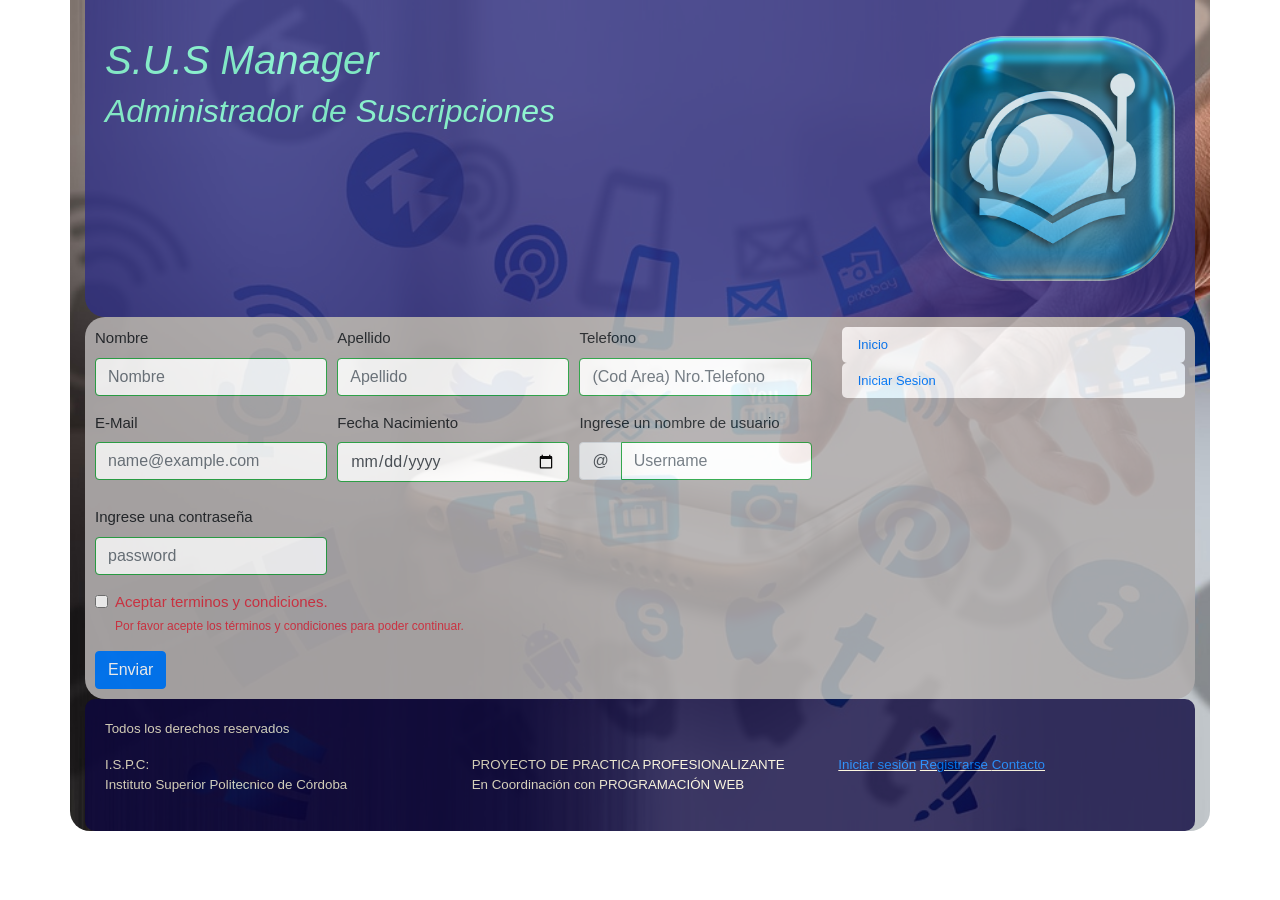
<file: registro.html>
<!DOCTYPE html>
<html lang="en">
<head>
    <meta charset="UTF-8">
    <meta http-equiv="X-UA-Compatible" content="IE=edge">
    <meta name="viewport" content="width=device-width, initial-scale=1.0">
    <meta name="description" content="En esta pagina, podra ingresar sus datos para acceder a las funciones del gestor">
    <meta name="keywords" content="suscripcion, manager, datos, usuario, contraseña">
    <link rel="stylesheet" href="css/estilo.css">
    <link rel="icon" href="css/favicon.jpg" sizes="16x16" type="image/jpg">
    <link rel="stylesheet" href="https://stackpath.bootstrapcdn.com/bootstrap/4.1.3/css/bootstrap.min.css">
    <link rel="stylesheet" href="https://stackpath.bootstrapcdn.com/font-awesome/4.7.0/css/font-awesome.min.css">
    <title>S.U.S Manager - Registro</title>
    
</head>

<body>
    <section class="container">
        <div class="cabecera">
            <div class="row">

                <div class="col-12">
                    <p></p>
                </div>
                <div class="col-9">
                    <h1>S.U.S Manager</h1>
                    <h2>Administrador de Suscripciones</h2>
                </div>
                <div class="col-3">
                    <figure>
                        <img src="css/logo.png" class="img-fluid">        
                    </figure>
                </div>
                
            </div>
        </div>
            
        <div class="cuerpo">
            <div class="row">
                <div class="col-8">
                    <form onsubmit="return validar()" action="registroCBD.php" method="post">
                        <div class="form-row" >
                          <div class="col-md-4 mb-3">
                            <label for="validationServer01">Nombre</label>
                            <input type="text" class="form-control is-valid" id="nombre" placeholder="Nombre" required>
                          </div>

                          <div class="col-md-4 mb-3">
                            <label for="validationServer02">Apellido</label>
                            <input type="text" class="form-control is-valid" id="apellido" placeholder="Apellido" required>
                          </div>

                          <div class="col-md-4 mb-3">
                            <label for="validationServer02">Telefono</label>
                            <input type="number" class="form-control is-valid" id="telefono" placeholder="(Cod Area) Nro.Telefono" value="Telefono" required>
                          </div>

                          <div class="col-md-4 mb-3">
                            <label for="validationServer02">E-Mail</label>
                            <input type="email" class="form-control is-valid" id="email" placeholder="name@example.com" required>
                          </div>

                          <div class="col-md-4 mb-3">
                            <label for="fechaNacimiento">Fecha Nacimiento</label>
                            <input type="date" class="form-control is-valid" id="fechaNacimiento" placeholder="date" value="date" required>
                            <h6 id="edad"></h6>
                          </div>

                          <div class="col-md-4 mb-3">
                            <label for="validationServerUsername">Ingrese un nombre de usuario</label>
                            <div class="input-group">
                              <div class="input-group-prepend">
                                <span class="input-group-text" id="inputGroupPrepend3">@</span>
                              </div>
                                <input type="text" class="form-control is-valid" id="nombreUsuario" placeholder="Username" aria-describedby="inputGroupPrepend3" required>
                            </div>
                        </div>
                        <div class="col-md-4 mb-3">
                            <label for="validationServerPassword">Ingrese una contraseña</label>
                            <input type="password" class="form-control is-valid" id="contraseña" placeholder="password" required>
                          </div>
                        </div>

                        <div class="form-group">
                          <div class="form-check">
                            <input class="form-check-input is-invalid" type="checkbox" value="" id="invalidCheck3" required>
                            <label class="form-check-label" for="invalidCheck3">
                              Aceptar terminos y condiciones.
                            </label>
                            <div class="invalid-feedback">
                              Por favor acepte los términos y condiciones para poder continuar.
                            </div>
                          </div>
                        </div>
                        <button class="btn btn-primary" type="submit" onclick="redireccion()">Enviar</button>
                      </form>
                </div>

                <div class="col-4">
                    <div class="menu">
                        <nav class="navbar navbar-light bg-light">
                            <a href="index.html">Inicio</a>
                        </nav>
                        
                        <nav class="navbar navbar-light bg-light">
                            <a href="sesion.html">Iniciar Sesion</a>
                        </nav>
                        
                    </div>
                </div>
                    
            </div>
        </div>
        <footer>
            <div class="pie">
                <div class="row">
                    <div class="col-12">
                        <p>
                            Todos los derechos reservados
                        </p>
                        
                    </div>
                    <div class="col-4">
                        <p>
                            I.S.P.C:
                        <br>
                            Instituto Superior Politecnico de Córdoba
                        </p>
                    </div>
                    <div class="col-4">
                        <p>
                            PROYECTO DE PRACTICA PROFESIONALIZANTE
                        <br>
                            En Coordinación con PROGRAMACIÓN WEB
                        </p>
                    </div>
                    <div class="col-4">
                        <u><a href="sesion.html">Iniciar sesión</a></u>  
                        <u><a href="registro.html"> Registrarse </a></u>
                        <u><a href="contacto.html"> Contacto </a></u>
                    </div> 
                </div>
            </div>
        </footer>
    </section>
    <!-- Optional JavaScript -->
    <!-- jQuery first, then Popper.js, then Bootstrap JS -->
    <script src="https://code.jquery.com/jquery-3.3.1.slim.min.js"></script>
    <script src="https://cdnjs.cloudflare.com/ajax/libs/popper.js/1.14.3/umd/popper.min.js"></script>
    <script src="https://stackpath.bootstrapcdn.com/bootstrap/4.1.3/js/bootstrap.min.js" ></script>
    <script src="funcionesgrupo99.js"></script>
</body>
</html>
</file>
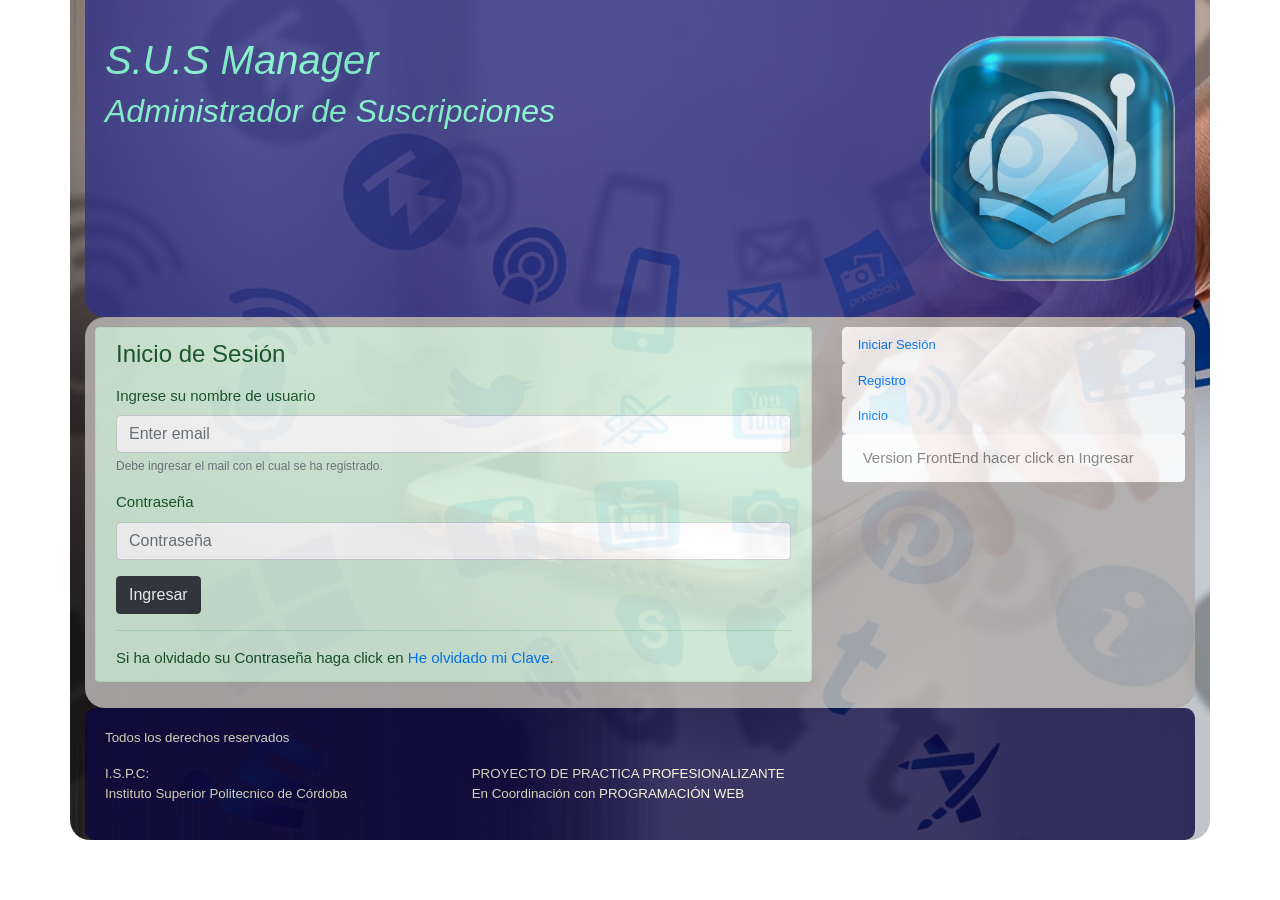
<file: sesion.html>
<!DOCTYPE html>
<html lang="en">
<head>
    <meta charset="UTF-8">
    <meta http-equiv="X-UA-Compatible" content="IE=edge">
    <meta name="viewport" content="width=device-width, initial-scale=1.0">
    <meta name="description" content="En esta pagina, podra ingresar su usuario y contraseña para acceder a las funciones del gestor">
    <meta name="keywords" content="suscripcion, manager, sesión, usuario, contraseña">
    <link rel="stylesheet" href="css/estilo.css">
    <link rel="icon" href="css/favicon.jpg" sizes="16x16" type="image/jpg">
    <link rel="stylesheet" href="https://stackpath.bootstrapcdn.com/bootstrap/4.1.3/css/bootstrap.min.css">
    <link rel="stylesheet" href="https://stackpath.bootstrapcdn.com/font-awesome/4.7.0/css/font-awesome.min.css">
    <title>Iniciar Sesión</title>
    
</head>

<body>
    <section class="container">
        <div class="cabecera">
            <div class="row">
                <div class="col-12">
                    <p> </p>
                </div>
                <div class="col-9">
                    <h1>S.U.S Manager</h1>
                    <h2>Administrador de Suscripciones</h2>
                </div>
                <div class="col-3">
                    <figure>
                        <img src="css/logo.png" class="img-fluid">    
                    </figure>
                </div>
                
            </div>
        </div>
            
        <div class="cuerpo">
            <div class="row">
                <div class="col-8">
                    
                    <div class="alert alert-success" role="alert">
                        <h4 class="alert-heading">Inicio de Sesión</h4>
                        <p>
                            <form action="login.php" method="post">
                                <div class="form-group">
                                  <label for="exampleInputEmail1">Ingrese su nombre de usuario</label>
                                  <input type="email" class="form-control" id="nombreUsuario" aria-describedby="emailHelp" placeholder="Enter email">
                                  <small id="emailHelp" class="form-text text-muted">Debe ingresar el mail con el cual se ha registrado.</small>
                                </div>
                                <div class="form-group">
                                    <label for="exampleInputPassword1">Contraseña</label>
                                    <input type="password" class="form-control" id="contraseña" placeholder="Contraseña">
                                  </div>
                                
                                <button type="button" class="btn btn-dark"><a>Ingresar</a></button>
                                
                              </form>
                        </p>
                        <hr>
                        <p class="mb-0">Si ha olvidado su Contraseña haga click en <a href="recupero.html">He olvidado mi Clave</a>.</p>
                      </div>  

                </div>
    
                <div class="col-4">
                    <div class="menu">
                        <nav class="navbar navbar-light bg-light">
                            <a href="sesion.html">Iniciar Sesión</a>
                        </nav>
                        
                        <nav class="navbar navbar-light bg-light">
                            <a href="registro.html">Registro</a>
                        </nav>

                        <nav class="navbar navbar-light bg-light">
                            <a href="index.html">Inicio</a>
                        </nav>
                        
                    </div>
                    <div class="alert alert-light" role="alert">
                        Version FrontEnd hacer click en Ingresar
                    </div>
                </div>
    
                
            </div>
        </div>
        <footer>
            <div class="pie">
                <div class="row">
                    <div class="col-12">
                        <p>
                            Todos los derechos reservados
                        </p>
                        
                    </div>
                    <div class="col-4">
                        <p>
                            I.S.P.C:
                        <br>
                            Instituto Superior Politecnico de Córdoba
                        </p>
                    </div>
                    <div class="col-4">
                        <p>
                            PROYECTO DE PRACTICA PROFESIONALIZANTE
                        <br>
                            En Coordinación con PROGRAMACIÓN WEB
                        </p>
                    </div>
                    
                </div>
            </div>
        </footer>      
    </section>
    <!-- Optional JavaScript -->
    <!-- jQuery first, then Popper.js, then Bootstrap JS -->
    <script src="https://code.jquery.com/jquery-3.3.1.slim.min.js"></script>
    <script src="https://cdnjs.cloudflare.com/ajax/libs/popper.js/1.14.3/umd/popper.min.js"></script>
    <script src="https://stackpath.bootstrapcdn.com/bootstrap/4.1.3/js/bootstrap.min.js" ></script>

</body>
</html>
</file>
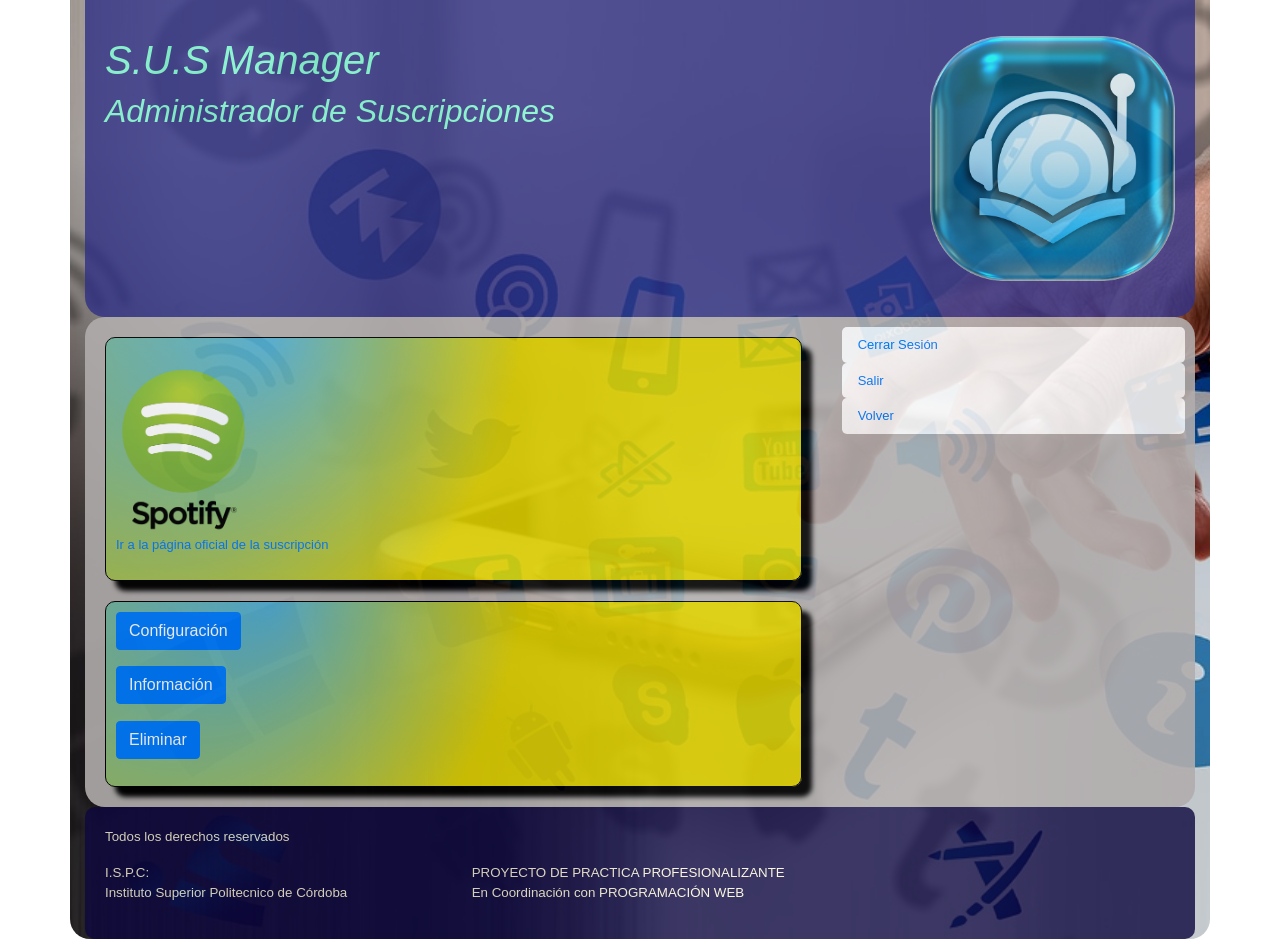
<file: spotify.html>
<!DOCTYPE html>
<html lang="en">
<head>
    <meta charset="UTF-8">
    <meta http-equiv="X-UA-Compatible" content="IE=edge">
    <meta name="viewport" content="width=device-width, initial-scale=1.0">
    <meta name="description" content="En esta pagina, podra configurar su suscripcion de Spotify">
    <meta name="keywords" content="suscripcion, manager, plataforma, Spotify, información">
    <link rel="stylesheet" href="css/estilo.css">
    <link rel="icon" href="css/favicon.jpg" sizes="16x16" type="image/jpg">
    <link rel="stylesheet" href="https://stackpath.bootstrapcdn.com/bootstrap/4.1.3/css/bootstrap.min.css">
    <link rel="stylesheet" href="https://stackpath.bootstrapcdn.com/font-awesome/4.7.0/css/font-awesome.min.css">
    <title>S.U.S Manager - Spotify</title> 
</head>

<body>
    <section class="container">
        <div class="cabecera">
            <div class="row">
                <div class="col-12">
                    <p></p>
                </div>
                <div class="col-9">
                    <h1>S.U.S Manager</h1>
                    <h2>Administrador de Suscripciones</h2>
                </div>
                <div class="col-3">
                <figure>
                    <img src="css/logo.png" class="img-fluid">
                </figure>
                </div>
                
            </div>
        </div>
        
        <div class="cuerpo">
            <div class="row">
                <div class="col-8">
                    <div id="icono">
                        <p>
                            <a target="_blanck" href="https://www.spotify.com.ar">
                            <figure>
                                <img src="iconos/spotify.png" width="20%">
                                <figcaption>Ir a la página oficial de la suscripción</figcaption>
                            </figure>
                            </a>
    
                        </p>
                    </div>
                </div>
                <div class="col-4">
                    <div class=menu>
                        <div class="menu">
                            <nav class="navbar navbar-light bg-light">
                                <a href="sesion.html">Cerrar Sesión</a>
                            </nav>
                            
                            <nav class="navbar navbar-light bg-light">
                                <a href="index.html">Salir</a>
                            </nav>

                            <nav class="navbar navbar-light bg-light">
                                <a href="plataforma.html">Volver</a>
                            </nav>
                            
                        </div>
                    </div>
                
                </div>

                <div class="col-8">
                    <div id="icono">
                        <p>
                            <a class="btn btn-primary" data-toggle="collapse" href="#configuracion" role="button" aria-expanded="false" aria-controls="multiCollapseExample1">Configuración</a>
                        </p>
                        <div class="row">
                            <div class="col">
                              <div class="collapse multi-collapse" id="configuracion">
                                <div class="card card-body">
                                    <div>
                                        <h4><span class="badge badge-secondary">Importe</br> Mensual</span></h4>
                                        <p>
                                            <div class="input-group mb-3">
                                                <div class="input-group-prepend">
                                                  <span class="input-group-text">$</span>
                                                </div>
                
                                                <input type="number" class="form-control" aria-label="Amount (to the nearest dollar)">
                                                
                                            </div>
                                        </p>
                
                                        <button type="button" class="btn btn-light">Modificar</button>
                                        
                                    </div>

                                    <div>
                                        <h4><span class="badge badge-secondary">Período de </br> Facturación</span></h4>
                                        <p>
                                            <select class="custom-select" id="inputGroupSelect01">
                                                <option selected>Choose...</option>
                                                <option value="1">Cada 20 días</option>
                                                <option value="2">Cada 30 días</option>
                                                
                                            </select>
                                        </p>
                                        <button type="button" class="btn btn-light">Modificar</button>
                        
                                    </div>

                                    <div>
                                        <h4><span class="badge badge-secondary">Activar </br> Alertas</span></h4>
                                        <p>
                                            <select class="custom-select" id="inputGroupSelect01">
                                                <option selected>Choose...</option>
                                                <option value="1">Si</option>
                                                <option value="2">No</option>
                                                
                                              </select>
                                        </p>
                                            <button type="button" class="btn btn-light">Modificar</button>
                                            
                                    </div>
                                </div>
                            </div>

                            <!--hacemos un collapse de informacion-->
                            <p>
                                <a class="btn btn-primary" data-toggle="collapse" href="#informacion" role="button" aria-expanded="false" aria-controls="informacion">Información</a>
                            </p>
                            <div class="row">
                                <div class="col">
                                  <div class="collapse multi-collapse" id="informacion">
                                    <div class="card card-body">
                                        <div>
                                            <h4><span class="badge badge-secondary">Importe</br> Mensual</span></h4>
                                            <p>
                                                <span class="badge badge-primary">$ 000,00</span>
                                            </p>
                                        </div>

                                        <div>
                                            <h4><span class="badge badge-secondary">Período de </br> Facturación</span></h4>
                                            <p>
                                                <span class="badge badge-primary">$ 30 días</span>
                                            </p>
                                        </div>

                                        <div>
                                            <h4><span class="badge badge-secondary">Alertas</span></h4>
                                            <p>
                                                <span class="badge badge-primary">$ Activas</span>
                                            </p>
                                        </div>

                                    </div>
                                  </div>
                                </div>

                            </div>

                            <!--hacemos un collapse de eliminar-->
                            <p>
                                <a class="btn btn-primary" data-toggle="collapse" href="#eliminar" role="button" aria-expanded="false" aria-controls="eliminar--">Eliminar</a>
                            </p>
                            <div class="row">
                                <div class="col">
                                  <div class="collapse multi-collapse" id="eliminar">
                                    <div class="card card-body">
                                        <div class="alert alert-danger" role="alert">
                                            Si usted elimina esta Suscripcion ya no podrá administrarla con S.U.S Manager Administrator
                                        </div>

                                    </div>
                                  </div>
                                </div>

                            </div>
                        </div>
                    </div>
                    
                </div>
                </div>
            </div>
            </div>
        </div>

        <footer>
            <div class="pie">
                <div class="row">
                    <div class="col-12">
                        <p>
                            Todos los derechos reservados
                        </p>
                        
                    </div>
                    <div class="col-4">
                        <p>
                            I.S.P.C:
                        <br>
                            Instituto Superior Politecnico de Córdoba
                        </p>
                    </div>
                    <div class="col-4">
                        <p>
                            PROYECTO DE PRACTICA PROFESIONALIZANTE
                        <br>
                            En Coordinación con PROGRAMACIÓN WEB
                        </p>
                    </div>
                </div>
                
            </div>
        </footer>            
    </section>
        <!-- Optional JavaScript -->
        <!-- jQuery first, then Popper.js, then Bootstrap JS -->
        <script src="https://code.jquery.com/jquery-3.3.1.slim.min.js"></script>
        <script src="https://cdnjs.cloudflare.com/ajax/libs/popper.js/1.14.3/umd/popper.min.js"></script>
        <script src="https://stackpath.bootstrapcdn.com/bootstrap/4.1.3/js/bootstrap.min.js" ></script> 
</body>
</html>
</file>
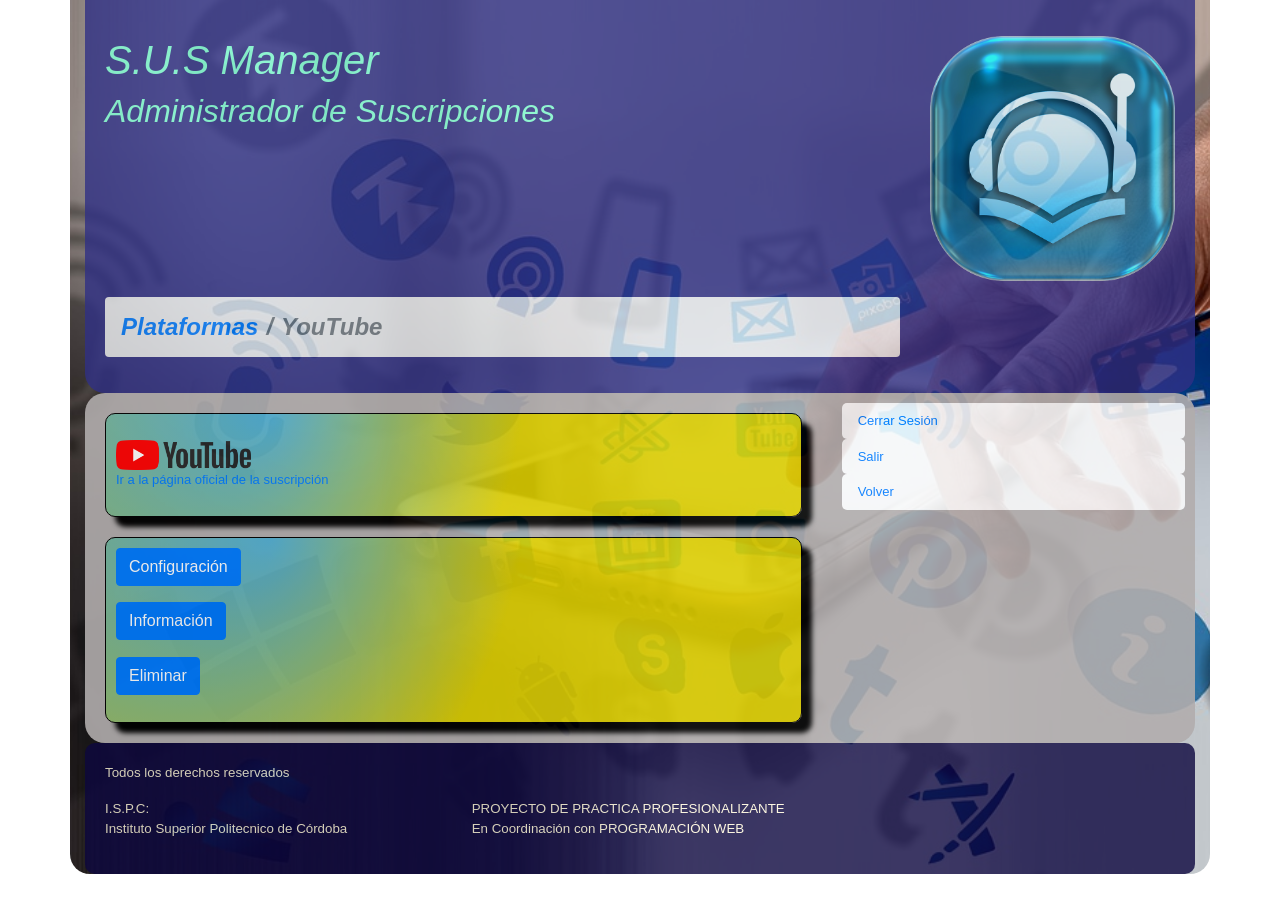
<file: youtube.html>
<!DOCTYPE html>
<html lang="en">
<head>
    <meta charset="UTF-8">
    <meta http-equiv="X-UA-Compatible" content="IE=edge">
    <meta name="viewport" content="width=device-width, initial-scale=1.0">
    <meta name="description" content="En esta pagina, podra configurar su suscripcion de YouTube">
    <meta name="keywords" content="suscripcion, manager, plataforma, Youtube, información">
    <link rel="stylesheet" href="css/estilo.css">
    <link rel="icon" href="css/favicon.jpg" sizes="16x16" type="image/jpg">
    <link rel="stylesheet" href="https://stackpath.bootstrapcdn.com/bootstrap/4.1.3/css/bootstrap.min.css">
    <link rel="stylesheet" href="https://stackpath.bootstrapcdn.com/font-awesome/4.7.0/css/font-awesome.min.css">
    <title>S.U.S Manager - Youtube</title>
    
</head>

<body>
    <section class="container">
        <div class="cabecera">
            <div class="row">
                <div class="col-12">
                    <p></p>
                </div>
                <div class="col-9">
                    <h1>S.U.S Manager</h1>
                    <h2>Administrador de Suscripciones</h2>
                </div>
                <div class="col-3">
                <figure>
                    <img src="css/logo.png" class="img-fluid">    
                </figure>
                </div>
                <div class="col-9">
                    <ol class="breadcrumb">
                        <li class="breadcrumb-item bread"><a href="plataforma.html">Plataformas</a></li>
                        <li class="breadcrumb-item active bread" aria-current="page">YouTube</li>
                      </ol>
                </div>
            </div>
        </div>
        
        <div class="cuerpo">
            <div class="row">
                <div class="col-8">
                    <div id="icono">
                        <p>
                            <a target="_blanck" href="https://www.youtube.com/">
                            <figure>
                                <img src="iconos/youtube.png" width="20%">
                                <figcaption>Ir a la página oficial de la suscripción</figcaption>
                            </figure>
                            </a>
    
                        </p>
                    </div>
                </div>
                <div class="col-4">
                    <div class=menu>
                        <div class="menu">
                            <nav class="navbar navbar-light bg-light">
                                <a href="sesion.html">Cerrar Sesión</a>
                            </nav>
                            
                            <nav class="navbar navbar-light bg-light">
                                <a href="index.html">Salir</a>
                            </nav>

                            <nav class="navbar navbar-light bg-light">
                                <a href="plataforma.html">Volver</a>
                            </nav>
                            
                        </div>
                    </div>
                
                </div>

                <div class="col-8">
                    <div id="icono">
                        <p>
                            <a class="btn btn-primary" data-toggle="collapse" href="#configuracion" role="button" aria-expanded="false" aria-controls="multiCollapseExample1">Configuración</a>
                        </p>
                        <div class="row">
                            <div class="col">
                              <div class="collapse multi-collapse" id="configuracion">
                                <div class="card card-body">
                                    <div>
                                        <h4><span class="badge badge-secondary">Importe</br> Mensual</span></h4>
                                        <p>
                                            <div class="input-group mb-3">
                                                <div class="input-group-prepend">
                                                  <span class="input-group-text">$</span>
                                                </div>
                
                                                <input type="number" class="form-control" aria-label="Amount (to the nearest dollar)">
                                                
                                            </div>
                                        </p>
                
                                        <button type="button" class="btn btn-light">Modificar</button>
                                        
                                    </div>

                                    <div>
                                        <h4><span class="badge badge-secondary">Período de </br> Facturación</span></h4>
                                        <p>
                                            <select class="custom-select" id="inputGroupSelect01">
                                                <option selected>Choose...</option>
                                                <option value="1">Cada 20 días</option>
                                                <option value="2">Cada 30 días</option>
                                                
                                            </select>
                                        </p>
                                        <button type="button" class="btn btn-light">Modificar</button>
                        
                                    </div>

                                    <div>
                                        <h4><span class="badge badge-secondary">Activar </br> Alertas</span></h4>
                                        <p>
                                            <select class="custom-select" id="inputGroupSelect01">
                                                <option selected>Choose...</option>
                                                <option value="1">Si</option>
                                                <option value="2">No</option>
                                                
                                              </select>
                                        </p>
                                            <button type="button" class="btn btn-light">Modificar</button>
                                            
                                    </div>
                                </div>
                            </div>

                            <!--hacemos un collapse de informacion-->
                            <p>
                                <a class="btn btn-primary" data-toggle="collapse" href="#informacion" role="button" aria-expanded="false" aria-controls="informacion">Información</a>
                            </p>
                            <div class="row">
                                <div class="col">
                                  <div class="collapse multi-collapse" id="informacion">
                                    <div class="card card-body">
                                        <div>
                                            <h4><span class="badge badge-secondary">Importe</br> Mensual</span></h4>
                                            <p>
                                                <span class="badge badge-primary">$ 000,00</span>
                                            </p>
                                        </div>

                                        <div>
                                            <h4><span class="badge badge-secondary">Período de </br> Facturación</span></h4>
                                            <p>
                                                <span class="badge badge-primary">$ 30 días</span>
                                            </p>
                                        </div>

                                        <div>
                                            <h4><span class="badge badge-secondary">Alertas</span></h4>
                                            <p>
                                                <span class="badge badge-primary">$ Activas</span>
                                            </p>
                                        </div>

                                    </div>
                                  </div>
                                </div>

                            </div>

                            <!--hacemos un collapse de eliminar-->
                            <p>
                                <a class="btn btn-primary" data-toggle="collapse" href="#eliminar" role="button" aria-expanded="false" aria-controls="eliminar--">Eliminar</a>
                            </p>
                            <div class="row">
                                <div class="col">
                                  <div class="collapse multi-collapse" id="eliminar">
                                    <div class="card card-body">
                                        <div class="alert alert-danger" role="alert">
                                            Si usted elimina esta Suscripcion ya no podrá administrarla con S.U.S Manager Administrator
                                        </div>

                                    </div>
                                  </div>
                                </div>

                            </div>
                        </div>
                    </div>
                    
                </div>
                </div>
            </div>
            </div>
        </div>

        <footer>
            <div class="pie">
                <div class="row">
                    <div class="col-12">
                        <p>
                            Todos los derechos reservados
                        </p>
                        
                    </div>
                    <div class="col-4">
                        <p>
                            I.S.P.C:
                        <br>
                            Instituto Superior Politecnico de Córdoba
                        </p>
                    </div>
                    <div class="col-4">
                        <p>
                            PROYECTO DE PRACTICA PROFESIONALIZANTE
                        <br>
                            En Coordinación con PROGRAMACIÓN WEB
                        </p>
                    </div>
                </div>
                
            </div>
        </footer>            
    </section>
        <!-- Optional JavaScript -->
        <!-- jQuery first, then Popper.js, then Bootstrap JS -->
        <script src="https://code.jquery.com/jquery-3.3.1.slim.min.js"></script>
        <script src="https://cdnjs.cloudflare.com/ajax/libs/popper.js/1.14.3/umd/popper.min.js"></script>
        <script src="https://stackpath.bootstrapcdn.com/bootstrap/4.1.3/js/bootstrap.min.js" ></script> 
</body>
</html>
</file>
<file: css/estilo.css>
body
{
    margin: 50px 0;
    
}

.cabecera
{
    padding: 20px;
    background-color: rgb(48, 48, 133);
    opacity: 0.8;
    border-bottom-right-radius: 20px;
    border-bottom-left-radius: 20px;
    font-size: x-large;
    font-family:Verdana, Geneva, Tahoma, sans-serif;
    font-style: italic;
    color: aquamarine;
    justify-items: center;
    font-weight: bold;
}

nav{
    border-radius: 5px;
}


.cuerpo
{
    background-color: rgb(177, 173, 173);
    opacity: 0.9;
    font-family: Arial, Helvetica, sans-serif;
    border-radius: 20px;
    padding: 10px;
}

section
{
    display: inline-flex;
    background-image: url(fondo.jpg);
    height: 100%;
    background-position: center;
    background-repeat: no-repeat;
    background-size: cover;
    border-bottom-right-radius: 20px;
    border-bottom-left-radius: 20px;
}

#icono
{
    
    padding: 10px;
    border: 1px solid black;
    border-radius: 10px;
    font-size: small;
    margin: 10px;
    
    background:-webkit-gradient(radial, 165 0, 0, -44 -57, 465, from(#53afd4), to(#dbcc00));
    box-shadow:10px 10px 5px #000000;
    
    
}
#icono1
{
    
    padding: 10px;
    border: 1px solid black;
    border-radius: 10px;
    font-size: small;
    margin: 10px;
    background-color:skyblue;
}

.pie
{
    color:cornsilk;
    padding: 20px;
    border-radius: 10px;
    background-color: rgb(13, 7, 63);
    opacity: 0.8;
    font-size: smaller;
    
}

div
{
    
    word-wrap: break-word;
}

@media(min-width: 480px)
{
    div
    {
        max-width: 475px;
    }
    
    
}

@media(min-width: 500px)
{
    div
    {
        max-width: 480px;
    }
    .cuerpo
    {
        font-size: 10px;
    }
    .menu
    {
        font-size: small;
    }
    
}

@media(min-width: 576px)
{
    div
    {
        max-width: 540px;
    }
    .cuerpo
    {
        font-size: 12px;
    }
    
}

@media(min-width: 768px)
{
    div
    {
        max-width: 650px;
    }
    .cuerpo
    {
        font-size: 15px;
    }
    
}

@media(min-width: 992px)
{
    div
    {
        max-width: 960px;
    }
}

@media(min-width: 1200px)
{
    div
    {
        max-width: 1140px;
    }
}
</file>
